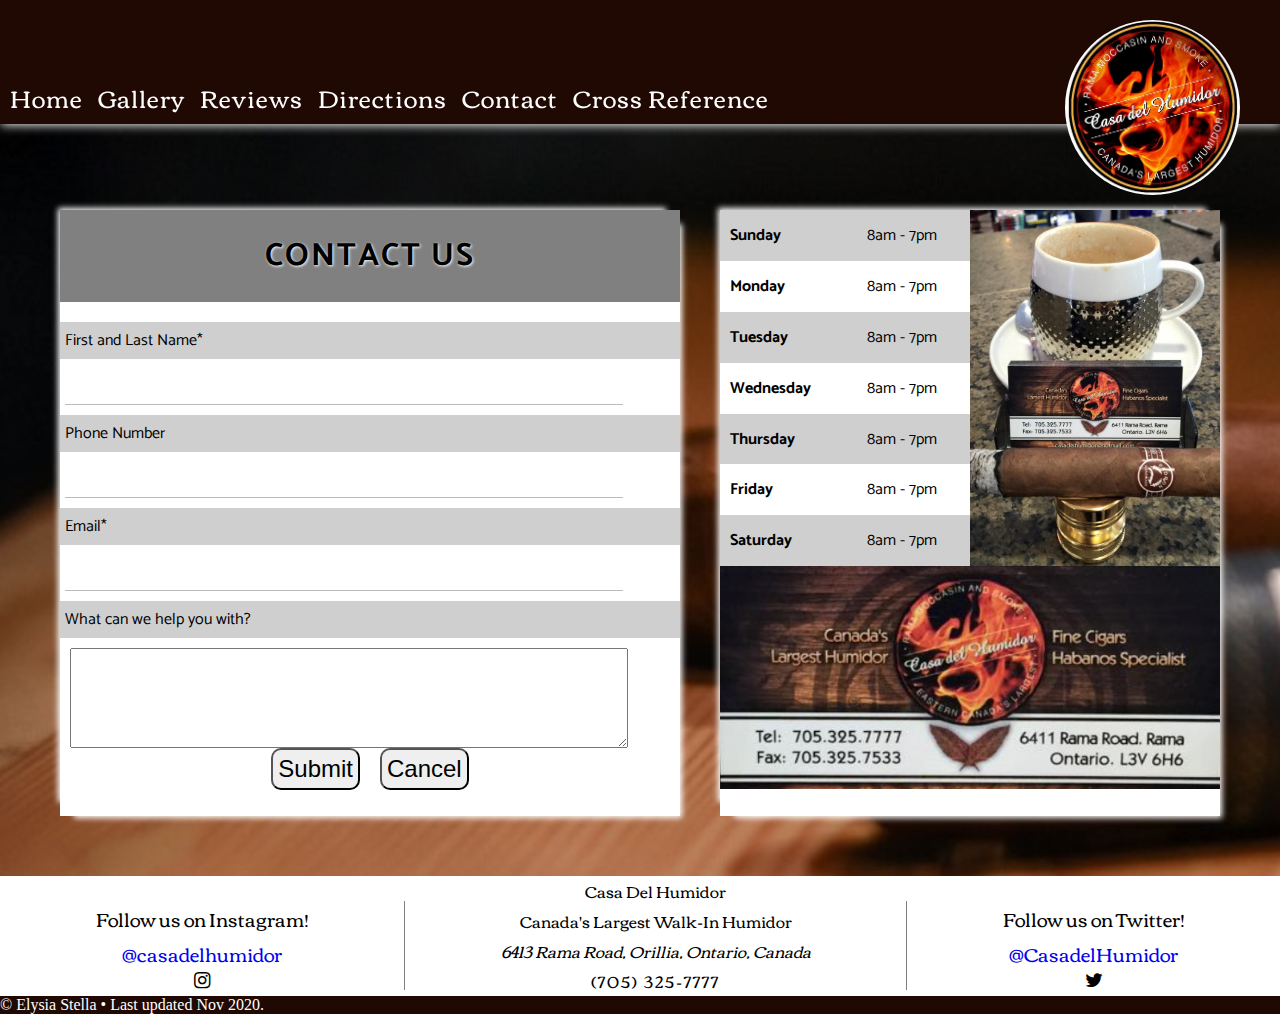
<file: contact.html>
<!-- CONTACT US -->


<html lang="en">
<head>

	<meta charset="utf-8" />
	<meta name="viewport" content="width=device-width, initial-scale=1" />
	<title>Casadel Humidor</title>
	
	<link href="reset.css" rel="stylesheet" />
	<link href="base_styles.css" rel="stylesheet" />
	<link href="contact_styles.css" rel="stylesheet" />
	<link href="responsive_styles.css" rel="stylesheet" />
	
	
	<!--for social media icons, provided by w3schools-->
	<link rel="stylesheet" 
	href="https://cdnjs.cloudflare.com/ajax/libs/font-awesome/4.7.0/css/font-awesome.min.css">
	
	
	<!-- for nav button, provided by w3schools https://www.w3schools.com/howto/howto_css_icon_buttons.asp -->
	<link rel="stylesheet" href="https://cdnjs.cloudflare.com/ajax/libs/font-awesome/4.7.0/css/font-awesome.min.css">

</head>

<body>
	
	<header>
	
	
	<nav class="horizontalNav">
	
		<div class="dropdown-menu">
			<button class="menu-button"><i class="fa fa-bars"></i> Menu</button>
			<div class="dropdown-list">
				<a href="index.html">Home</a>
				<a href="gallery.html">Gallery</a>
				<a href="reviews.html">Reviews</a>
				<a href="directions.html">Directions</a>
				<a href="contact.html">Contact</a>
				<a href="cross_reference.html">Cross Reference</a>
			</div>
		</div>
		
	
		<ul class="mainmenu">
			<li><a href="index.html">Home</a></li>
			<li><a href="gallery.html">Gallery</a></li>
			<li><a href="reviews.html">Reviews</a></li>
			<li><a href="directions.html">Directions</a></li>
			<li><a href="contact.html">Contact</a></li>
			<li><a href="cross_reference.html">Cross Reference</a></li>
		</ul>
	</nav>
	</header>
	
	<a href="index.html"><img id="headerLogo" src="Images/casa_logo.jpg" alt=""></a>
	
	
	<main>
	<div class="section" id="contact-form"> <!-- ************* This fulfills requirement 2.4.7.d************** -->
		<h1>Contact Us</h1>
		
		<form> 
			<!-- ************* This fulfills requirement 2.4.3-a,b************** -->
			<fieldset id="customerInfo">
			<p><label>First and Last Name*<br /></label>
			<input name="customerName" id="name" type="text" required></input></p>
			
			<p><label>Phone Number<br /></label>
			<input name="customerPhone" id="phone" type="tel" ></input></p>
			
			<p><label>Email*<br /></label>
			<input name="customerEmail" id="email" type="email" required
			pattern="[a-z0-9._%+-]+@[a-z0-9.-]+\.[a-z]{2,}$"></input></p> <!-- ************* This fulfills requirement 2.4.3-c************** -->
			</fieldset>
			
			<fieldset id="customerText">
			<p><label>What can we help you with?<br /></label></p>
			<textarea placeholder="In a few words, please tell us what we can help you with..."> 
			</textarea>
			</fieldset>
			
			<div id="buttons">
				<input type="submit" value="Submit" />
				<input type="reset" value="Cancel" />
			</div>
			
		</form>
		
	</div>
	
	<div class="section" id="right-section"> <!-- right column -->
		<div class="row" id="row1">
			<div class="column" id="column1">
			<table>					 <!-- ************* This fulfills requirement 2.4.4************** -->
				<tr><th class="highlight">Sunday</th><td class="highlight">8am - 7pm</td></tr>
				<tr><th>Monday</th><td>8am - 7pm</td></tr>
				<tr><th class="highlight">Tuesday</th><td class="highlight">8am - 7pm</td></tr>
				<tr><th>Wednesday</th><td>8am - 7pm</td></tr>
				<tr><th class="highlight">Thursday</th><td class="highlight">8am - 7pm</td></tr>
				<tr><th>Friday</th><td>8am - 7pm</td></tr>
				<tr><th class="highlight">Saturday</th><td class="highlight">8am - 7pm</td></tr>
			</table>
			</div>
			<div class="column" id="column2">
			<div id="contact-image"><img src="Images/contact_image.jpg"></div>
			</div>
		</div>
		
		<div class="card-row">
			<div id="contact-card"><img src="Images/contact_card.png"></div>
		</div>
	</div>
	</div>
	
	</main>
	
	<footer>
		<div class="footer-info">
			<div class="column" id="footer-left">
			<p>Follow us on Instagram!<br />
			<a href="https://www.instagram.com/casadelhumidor/">@casadelhumidor</a><br />
			<a href="https://www.instagram.com/casadelhumidor/" class="fa fa-instagram"></a></p>
			</div>
			
			<div class="column" id="footer-middle">
			<h4>Casa Del Humidor</h4>
			<p>Canada's Largest Walk-In Humidor</p>
			<address>6413 Rama Road, Orillia, Ontario, Canada</address>
			<a href="tel:7053257777">(705) 325-7777</a>
			</div>
			
			<div class="column" id="footer-right">
			<p>Follow us on Twitter!<br />
			<a href="https://twitter.com/CasadelHumidor">@CasadelHumidor</a><br />
			<a href="https://twitter.com/CasadelHumidor" class="fa fa-twitter"></a></p>
			</div>
			
		</div>
		<div id="footer-end">
		<p>&#169; Elysia Stella &#8226; Last updated Nov 2020.</p>
		</div>
	</footer>




</body>
</html>
</file>
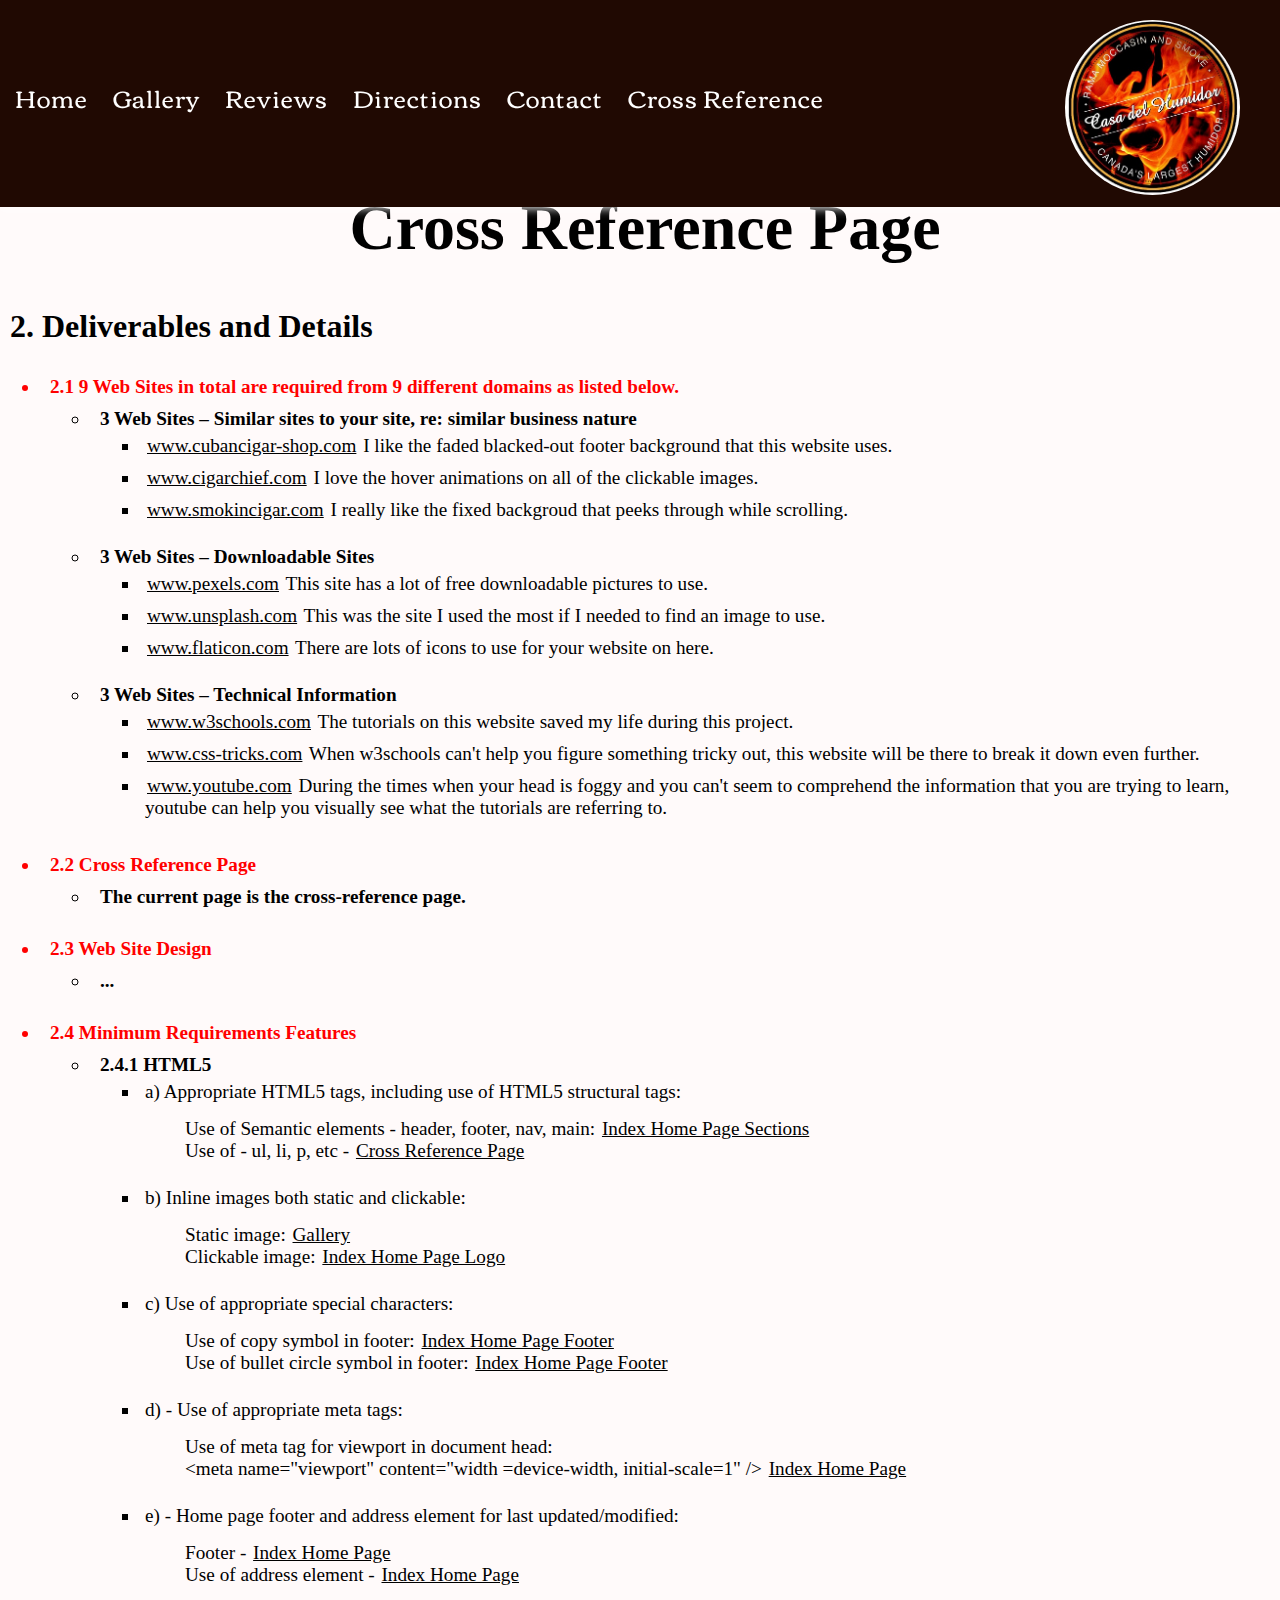
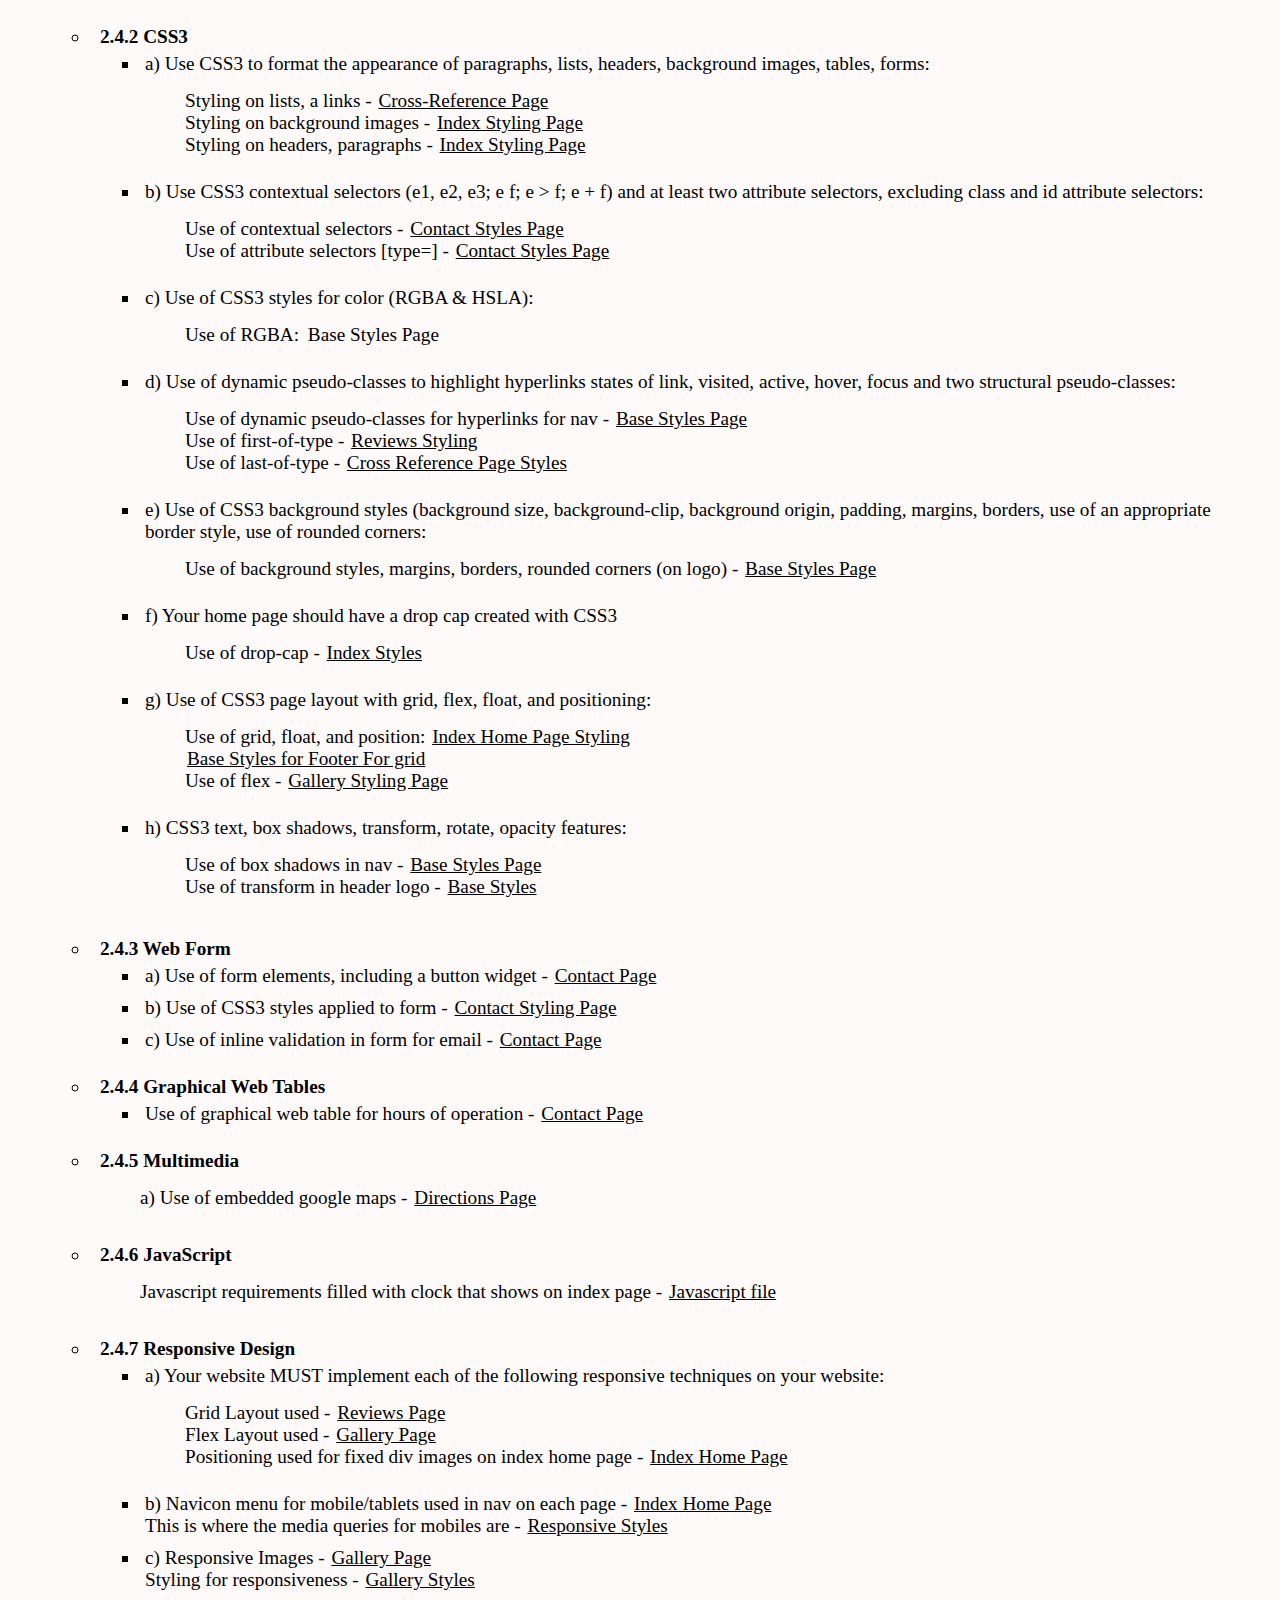
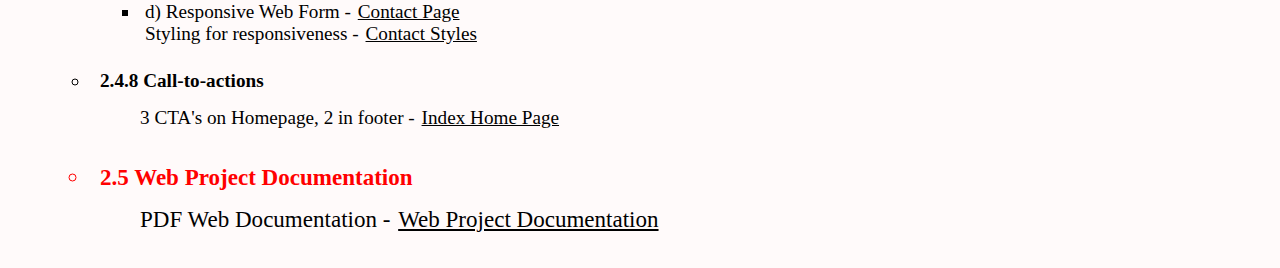
<file: cross_reference.html>
<html lang="en">
<head>

	<meta charset="utf-8" />
	<meta name="viewport" content="width=device-width, initial-scale=1" />
	<title>Casadel Humidor</title>
	
	<link href="base_styles.css" rel="stylesheet" />
	<link href="reference_styles.css" rel="stylesheet" />
	
	
	<!--for social media icons used -->
	<link rel="stylesheet" 
	href="https://cdnjs.cloudflare.com/ajax/libs/font-awesome/4.7.0/css/font-awesome.min.css">

</head>

<body>
	
	<header>
	<nav class="horizontalNav">
		<ul class="mainmenu">
			<li><a href="index.html">Home</a></li>
			<li><a href="gallery.html">Gallery</a></li>
			<li><a href="reviews.html">Reviews</a></li>
			<li><a href="directions.html">Directions</a></li>
			<li><a href="contact.html">Contact</a></li>
			<li><a href="cross_reference.html">Cross Reference</a></li>
		</ul>
	</nav>
	</header>
	
	<a href="index.html"><img id="headerLogo" src="Images/casa_logo.jpg" alt=""></a>
	
	<h1>Cross Reference Page</h1>
	
	<h1>2. Deliverables and Details</h1>
        <div class="check-list">
            <ul> <!-- ******* This fulfills requirement 2.4.1-a ******** -->
            <li class="section-titles">2.1 9 Web Sites in total are required from 9 different domains as listed below.
                    <ul>
                        <li class="list-titles">3 Web Sites – Similar sites to your site, re: similar business nature
                            <ul>
                                <li><a href="https://www.cubancigar-shop.com/products">www.cubancigar-shop.com</a>
									I like the faded blacked-out footer background that this website uses.</li>
                                <li><a href="https://cigarchief.com/">www.cigarchief.com</a>
										I love the hover animations on all of the clickable images.</li>
                                <li><a href="https://smokincigar.com/">www.smokincigar.com</a>
										I really like the fixed backgroud that peeks through while scrolling.</li>
                            </ul>
                        </li>
                        <li class="list-titles">3 Web Sites – Downloadable Sites
                            <ul>
                                <li><a href="https://www.pexels.com/">www.pexels.com</a>
                                    This site has a lot of free downloadable pictures to use.</li>
                                <li><a href="https://unsplash.com/">www.unsplash.com</a>
									This was the site I used the most if I needed to find an image to use.</li>
                                <li><a href="https://www.flaticon.com/most-downloaded?k=1606859801724">www.flaticon.com</a>
										There are lots of icons to use for your website on here.</li>
                            </ul>
                        </li>
                        <li class="list-titles">3 Web Sites – Technical Information
                            <ul>
								<li><a href="https://www.w3schools.com/">www.w3schools.com</a>
									The tutorials on this website saved my life during this project.</li>
                                <li><a href="https://css-tricks.com/">www.css-tricks.com</a>
									When w3schools can't help you figure something tricky out, this website will
										be there to break it down even further.</li>
                                <li><a href="https://www.youtube.com/">www.youtube.com</a> 
									During the times when your head is foggy and you can't seem to comprehend the information
									that you are trying to learn, youtube can help you visually see what the tutorials are 
									referring to.</li>
                            </ul>
                        </li>
                    </ul>
                </li>
            <li class="section-titles">2.2 Cross Reference Page
                    <ul>
                        <li class="list-titles">The current page is the cross-reference page.</li>
                    </ul>
                </li>
            <li class="section-titles">2.3 Web Site Design
                    <ul>
                        <li class="list-titles">...</li>
                    </ul>
                </li>
				
            <li class="section-titles">2.4 Minimum Requirements Features
        <ul>
                <li class="list-titles">2.4.1 HTML5
                    <ul>
                        <li>a) Appropriate HTML5 tags, including use of HTML5 structural tags:
                                <blockquote>Use of Semantic elements - header, footer, nav, main: 
									<a href="index.html">Index Home Page Sections</a><br />
											
									Use of - ul, li, p, etc - 
									<a href="cross_reference.html">Cross Reference Page</a><br /></blockquote>
						</li>
                                
                        <li>b) Inline images both static and clickable:
                                <blockquote>Static image: <a href="gallery.html">Gallery</a><br />
                                Clickable image: <a href="index.html">Index Home Page Logo</a></blockquote>
								
                        </li>
							
						<li>c) Use of appropriate special characters: 
                                <blockquote>Use of copy symbol in footer: 
									<a href="index.html">Index Home Page Footer</a><br />
									Use of bullet circle symbol in footer: 
									<a href="index.html">Index Home Page Footer</a></blockquote>
                        </li>
							
                        <li>d) - Use of appropriate meta tags:
                                <blockquote>Use of meta tag for viewport in document head: <br />
                                    &#60meta name="viewport" content="width =device-width, initial-scale=1" /&#62
									<a href="index.html">Index Home Page</a></blockquote>
                        </li>
							
						<li>e) - Home page footer and address element for last updated/modified:
								<blockquote>Footer - <a href="index.html">Index Home Page</a><br />
								Use of address element - <a href="index.html">Index Home Page</a></blockquote>
                        </li>
							
                    </ul>
				</li> <!-- End of HTML5 requirements -->		
                     
				<li class="list-titles">2.4.2 CSS3
                    <ul>
                        <li>a) Use CSS3 to format the appearance of paragraphs, lists, headers, background images, tables, forms:
                                <blockquote>Styling on lists, a links - <a href="cross_reference.html">Cross-Reference Page</a><br />
                                Styling on background images - <a href="index_styleshtml">Index Styling Page</a><br />
                                Styling on headers, paragraphs - <a href="index_styles.html">Index Styling Page</a></blockquote>
                        </li>
								
                        <li>b) Use CSS3 contextual selectors (e1, e2, e3; e f; e > f; e + f) and at least two attribute 
							selectors, excluding class and id attribute selectors: 
                                    <blockquote>Use of contextual selectors - 
												<a href="contact_styles.css">Contact Styles Page</a><br />
                                    Use of attribute selectors [type=] - 
												<a href="contact_styles.css">Contact Styles Page</a></blockquote>
                        </li>
						
                        <li>c) Use of CSS3 styles for color (RGBA & HSLA):
                                <blockquote>Use of RGBA:
											<a href="base_styles.css"></a>Base Styles Page</blockquote>
                        </li>
						
                        <li>d) Use of dynamic pseudo-classes to highlight hyperlinks states of link, visited,
                                    active, hover, focus and two structural pseudo-classes:
                                <blockquote>Use of dynamic pseudo-classes for hyperlinks for nav - 
											<a href="base_styles.css">Base Styles Page</a><br />
											Use of first-of-type - <a href="reviews_styles.css">Reviews Styling</a><br />
											Use of last-of-type - <a href="reference_styles.css">Cross Reference Page Styles</a>
                        </li>
						
                        <li>e) Use of CSS3 background styles (background size, background-clip, background origin,
                                    padding, margins, borders, use of an appropriate border style, use of rounded
                                    corners:
                                <blockquote>Use of background styles, margins, borders, rounded corners (on logo) - 
											<a href="base_styles.css">Base Styles Page</a></blockquote>
                        </li>
						
                        <li>f) Your home page should have a drop cap created with CSS3
                                <blockquote>Use of drop-cap - <a href="index_styles.css">Index Styles</a></blockquote>
                        </li>
						
                        <li>g) Use of CSS3 page layout with grid, flex, float, and positioning:
                                <blockquote>Use of grid, float, and position: 
											<a href="index_styles.css">Index Home Page Styling</a><br />
											<a href="base_styles.css">Base Styles for Footer For grid</a><br />
											Use of flex - <a href="gallery_styles.css">Gallery Styling Page</a></blockquote>
                        </li>
						
                        <li>h) CSS3 text, box shadows, transform, rotate, opacity features:
								<blockquote>
								Use of box shadows in nav - <a href="base_styles.css">Base Styles Page</a><br />
								Use of transform in header logo - <a href="base_styles.css">Base Styles</a><br />                                    
                        </li>
						
                    </ul> 
					
                </li> <!-- end of CSS Requirements -->
				
				
                <li class="list-titles">2.4.3 Web Form
					<ul>
					
						<li>a) Use of form elements, including a button widget - 
								<a href="contact.html">Contact Page</a><br />
						</li>
						
						<li>b) Use of CSS3 styles applied to form - 
								<a href="contact_styles.css">Contact Styling Page</a><br />
						</li>
						
						<li>c) Use of inline validation in form for email -
								<a href="contact.html">Contact Page</a>
						</li>
					
					</ul>
					
				</li>
				
                <li class="list-titles">2.4.4 Graphical Web Tables
                    <ul>
					
						<li> Use of graphical web table for hours of operation -
								<a href="contact.html">Contact Page</a>
						</li>

					</ul>
                </li>
				
				
                <li class="list-titles">2.4.5 Multimedia
					<blockquote>a) Use of embedded google maps - <a href="directions.html">Directions Page</a></blockquote>
												
                </li>
						
						
                <li class="list-titles">2.4.6 JavaScript
					<blockquote>Javascript requirements filled with clock that shows on index page -
								<a href="casa_scripts.js">Javascript file</a></blockquote>
                </li>
				
                <li class="list-titles">2.4.7 Responsive Design
                    <ul>
						<li>a) Your website MUST implement each of the following responsive techniques on your website:
							<blockquote>Grid Layout used - <a href="reviews.html">Reviews Page</a><br />
							Flex Layout used - <a href="gallery.html">Gallery Page</a><br />
							Positioning used for fixed div images on index home page - <a href="index.html">Index Home Page</a>
							</blockquote>
						</li>
						
						<li>b) Navicon menu for mobile/tablets used in nav on each page - 
								<a href="index.html">Index Home Page</a><br />
							This is where the media queries for mobiles are -
							<a href="responsive_styles.css"> Responsive Styles</a>
						</li>
						
						<li>
							c) Responsive Images - <a href="gallery.html">Gallery Page</a><br />
							Styling for responsiveness - <a href="gallery_styles.css">Gallery Styles</a>
						</li>
						
						<li>
							d) Responsive Web Form - <a href="contact.html">Contact Page</a><br />
							Styling for responsiveness - <a href="contact_styles.css">Contact Styles</a>
						</li>
						
					</ul>
					
                </li>
				
                <li class="list-titles">2.4.8 Call-to-actions
					
					<blockquote>3 CTA's on Homepage, 2 in footer - <a href="index.html">Index Home Page</a></blockquote>
				
				</li>
			
				
            <li class="section-titles">2.5 Web Project Documentation
                    <blockquote>PDF Web Documentation - <a href="WebProjectDocumentation.pdf">Web Project Documentation</a>
					</blockquote>
            </li>
			
			
           
           
        </ul> <!--end of minimum requirements -->
        </div>
		
	</div>
		
</body>
</html>
</file>
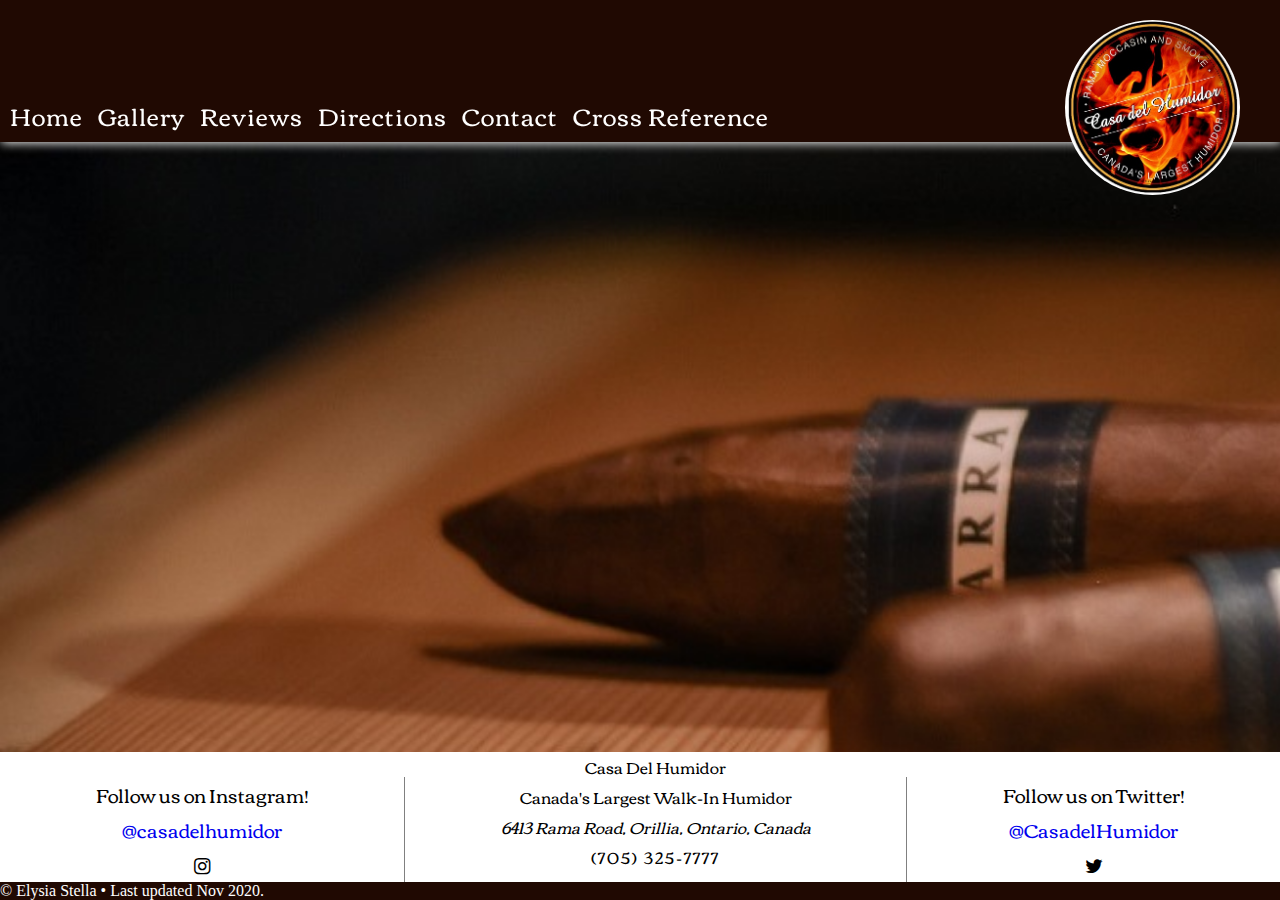
<file: directions.html>
<!doctype html>

<!-- DIRECTIONS CALL-TO-ACTION PAGE -->


<html lang="en">
<head>

	<meta charset="utf-8" />
	<meta name="viewport" content="width=device-width, initial-scale=1" />
	<title>Casadel Humidor</title>
	
	<link href="reset.css" rel="stylesheet" />
	<link href="base_styles.css" rel="stylesheet" />
	<link href="directions_styles.css" rel="stylesheet" />
	<link href="responsive_styles.css" rel="stylesheet" />
	
	
	<!--for social media icons, provided by w3schools-->
	<link rel="stylesheet" 
	href="https://cdnjs.cloudflare.com/ajax/libs/font-awesome/4.7.0/css/font-awesome.min.css">
	
	
	<!-- for nav button, provided by w3schools https://www.w3schools.com/howto/howto_css_icon_buttons.asp -->
	<link rel="stylesheet" href="https://cdnjs.cloudflare.com/ajax/libs/font-awesome/4.7.0/css/font-awesome.min.css">

</head>

<body>
	
	<header>
	
	
	<nav class="horizontalNav">
	
		<div class="dropdown-menu">
			<button class="menu-button"><i class="fa fa-bars"></i> Menu</button>
			<div class="dropdown-list">
				<a href="index.html">Home</a>
				<a href="gallery.html">Gallery</a>
				<a href="reviews.html">Reviews</a>
				<a href="directions.html">Directions</a>
				<a href="contact.html">Contact</a>
				<a href="cross_reference.html">Cross Reference</a>
			</div>
		</div>
		
	
		<ul class="mainmenu">
			<li><a href="index.html">Home</a></li>
			<li><a href="gallery.html">Gallery</a></li>
			<li><a href="reviews.html">Reviews</a></li>
			<li><a href="directions.html">Directions</a></li>
			<li><a href="contact.html">Contact</a></li>
			<li><a href="cross_reference.html">Cross Reference</a></li>
		</ul>
	</nav>
	</header>
	
	<a href="index.html"><img id="headerLogo" src="Images/casa_logo.jpg" alt=""></a>
	
	
	<div class="main">  <!-- ************* This fulfills requirement 2.4.5************** -->
		<div id="google-maps">
		<iframe src="https://www.google.com/maps/embed?pb=!1m18!1m12!1m3!1d2837.4476803250295!2d-79.35142268514458!3d44.669634979099584!2m3!1f0!2f0!3f0!3m2!1i1024!2i768!4f13.1!3m3!1m2!1s0x4d2aa7c4821d69ef%3A0xd61da3f5ed1959b6!2sCasa%20del%20Humidor!5e0!3m2!1sen!2sca!4v1606805334513!5m2!1sen!2sca" width="600" height="400" frameborder="0" style="border:0;" allowfullscreen="" aria-hidden="false" tabindex="0"></iframe>
		</div>
		
		<div id="mobile-map">
		<iframe src="https://www.google.com/maps/embed?pb=!1m18!1m12!1m3!1d2837.4476803250295!2d-79.35142268514458!3d44.669634979099584!2m3!1f0!2f0!3f0!3m2!1i1024!2i768!4f13.1!3m3!1m2!1s0x4d2aa7c4821d69ef%3A0xd61da3f5ed1959b6!2sCasa%20del%20Humidor!5e0!3m2!1sen!2sca!4v1606878329858!5m2!1sen!2sca" width="400" height="300" frameborder="0" style="border:0;" allowfullscreen="" aria-hidden="false" tabindex="0"></iframe>
		</div>
	</div>
	
	
	<footer>
		<div class="footer-info">
			<div class="column" id="footer-left">
			<p>Follow us on Instagram!<br />
			<a href="https://www.instagram.com/casadelhumidor/">@casadelhumidor</a><br />
			<a href="https://www.instagram.com/casadelhumidor/" class="fa fa-instagram"></a></p>
			</div>
			
			<div class="column" id="footer-middle">
			<h4>Casa Del Humidor</h4>
			<p>Canada's Largest Walk-In Humidor</p>
			<address>6413 Rama Road, Orillia, Ontario, Canada</address>
			<a href="tel:7053257777">(705) 325-7777</a>
			</div>
			
			<div class="column" id="footer-right">
			<p>Follow us on Twitter!<br />
			<a href="https://twitter.com/CasadelHumidor">@CasadelHumidor</a><br />
			<a href="https://twitter.com/CasadelHumidor" class="fa fa-twitter"></a></p>
			</div>
			
		</div>
		<div id="footer-end">
		<p>&#169; Elysia Stella &#8226; Last updated Nov 2020.</p>
		</div>
	</footer>
	
	
</body>
</html>
</file>
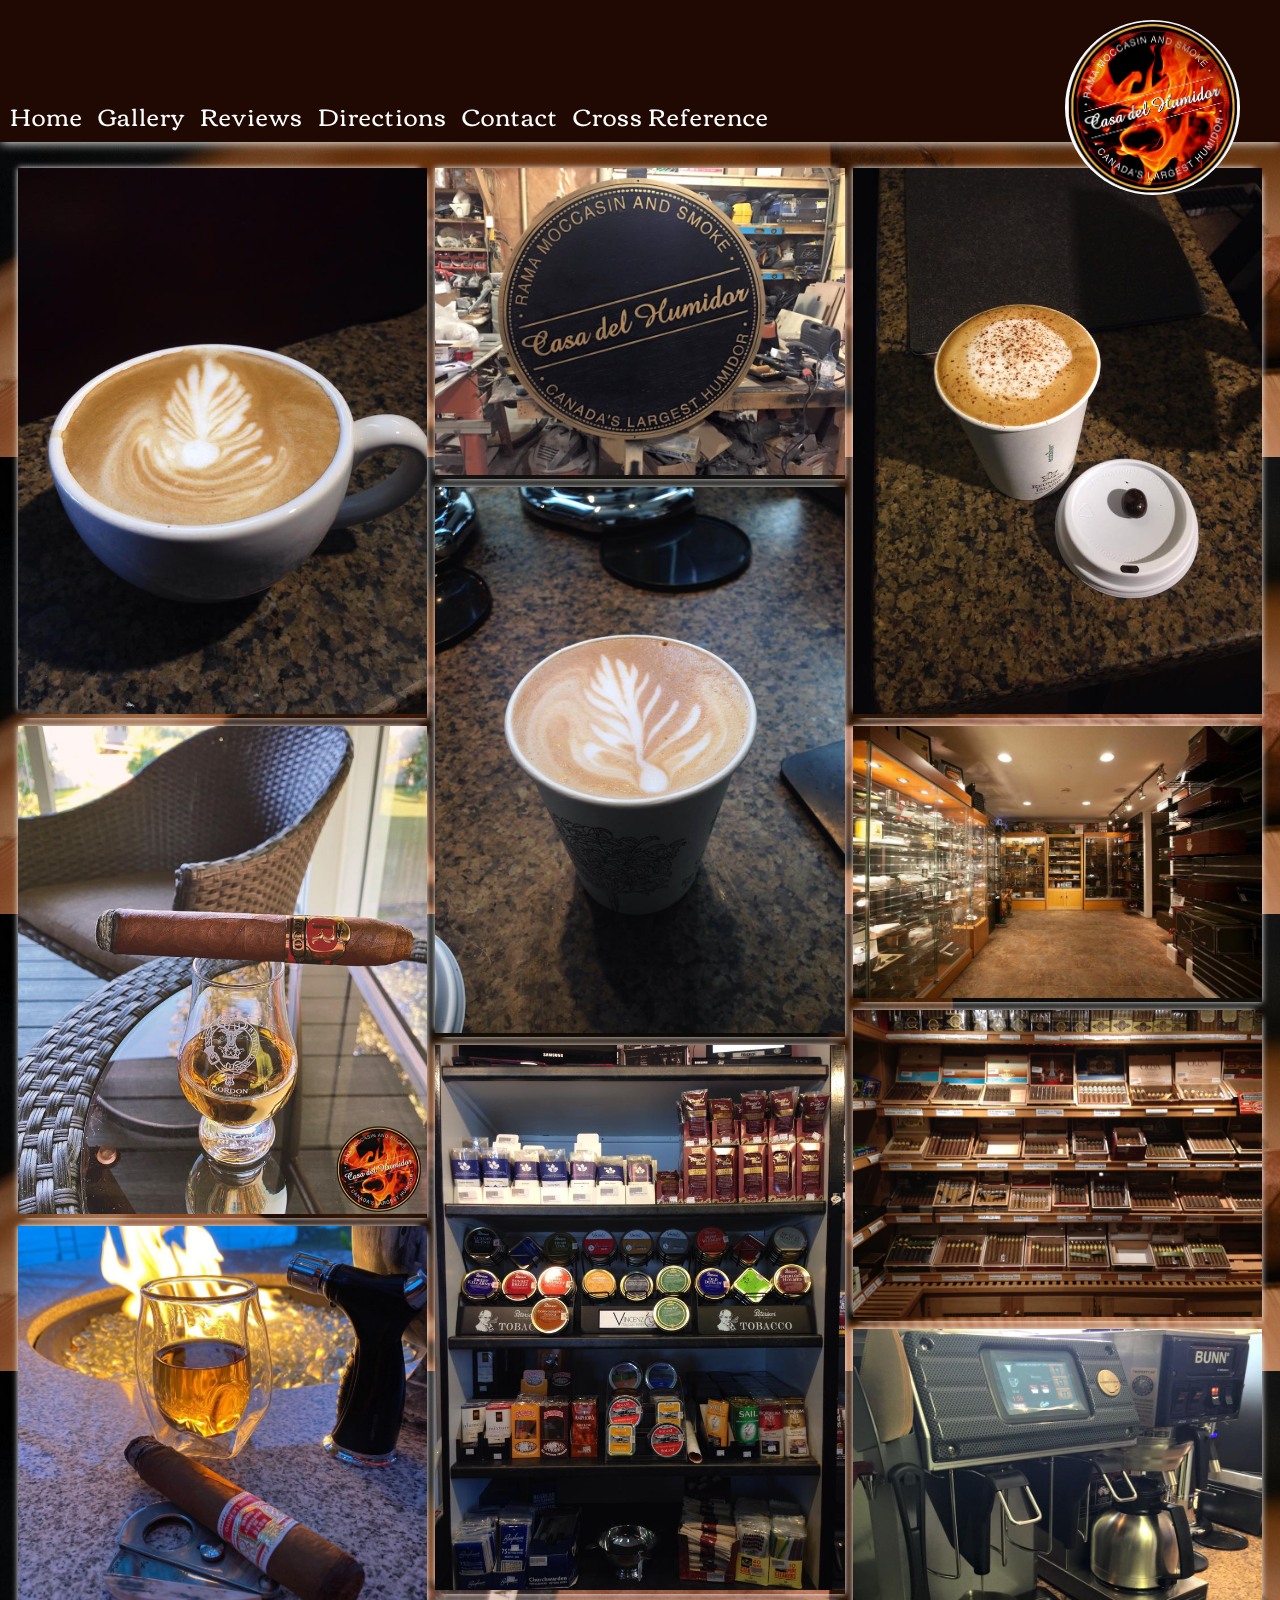
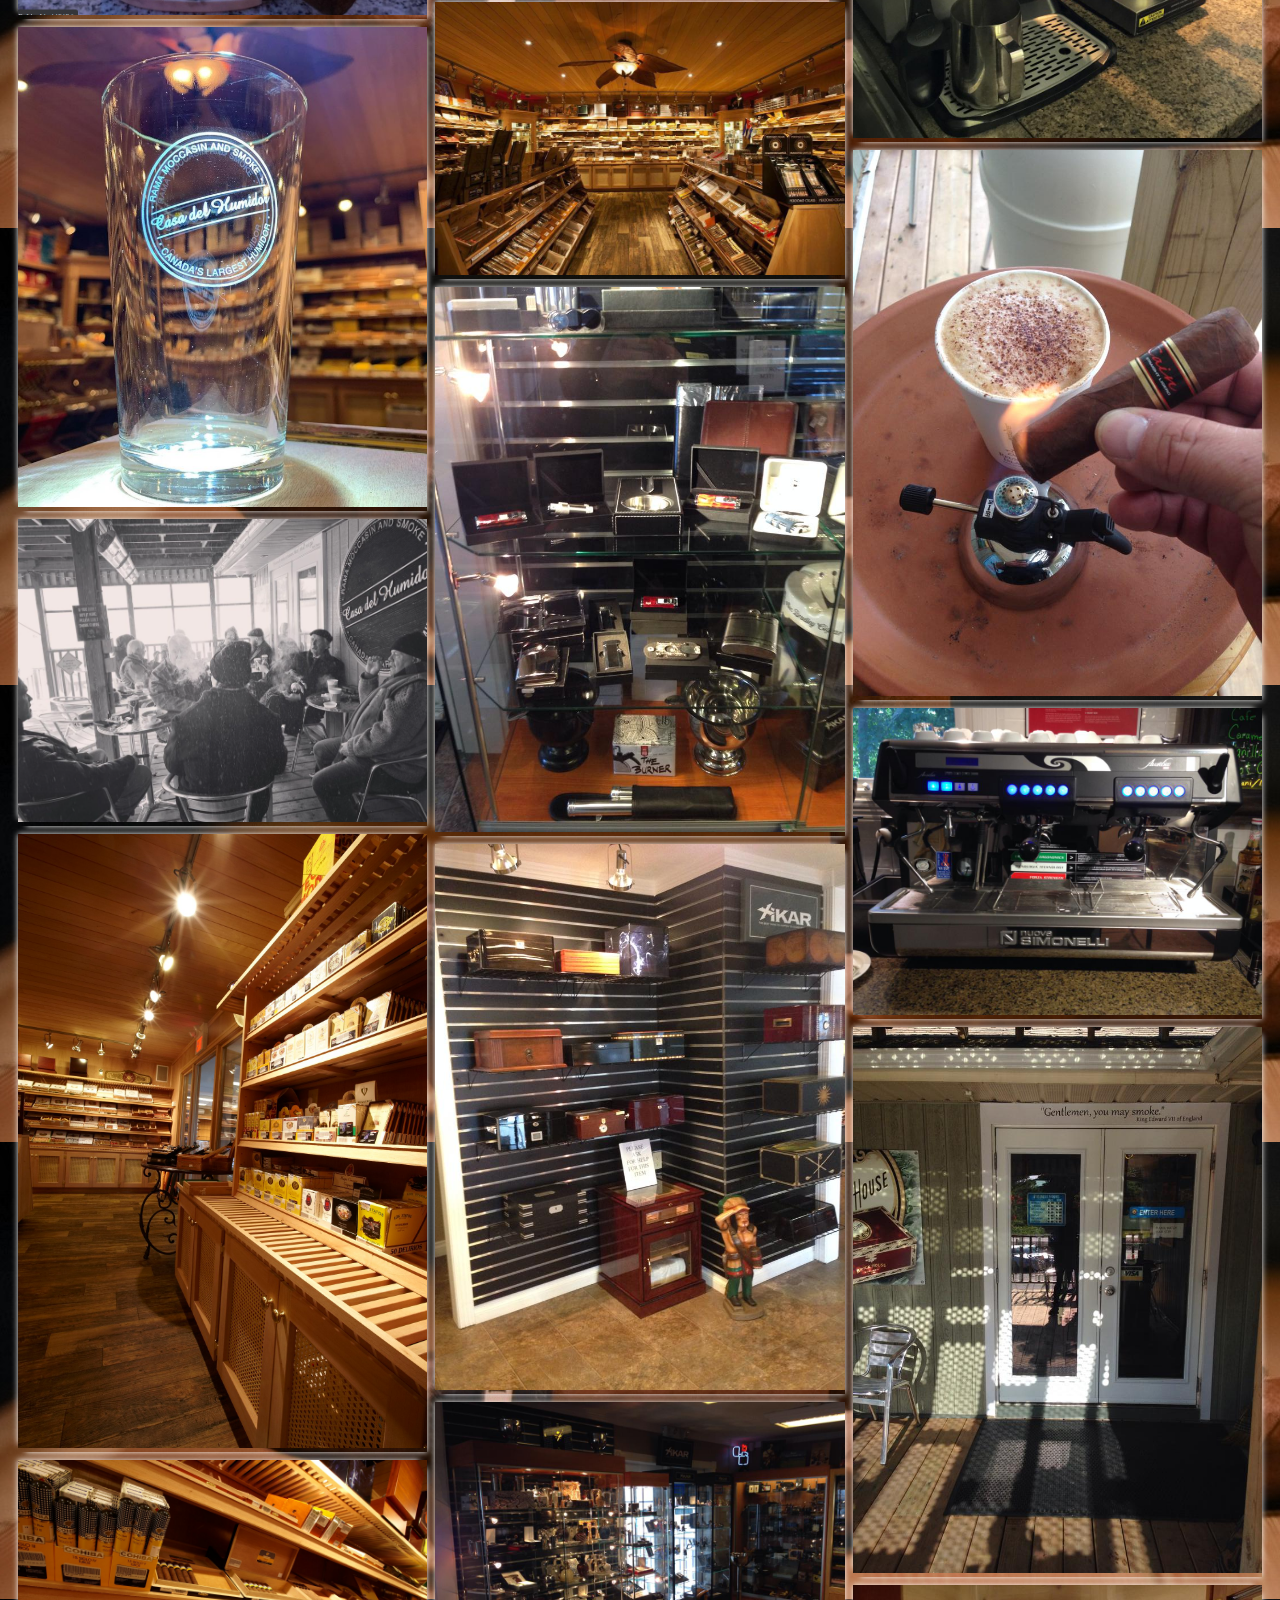
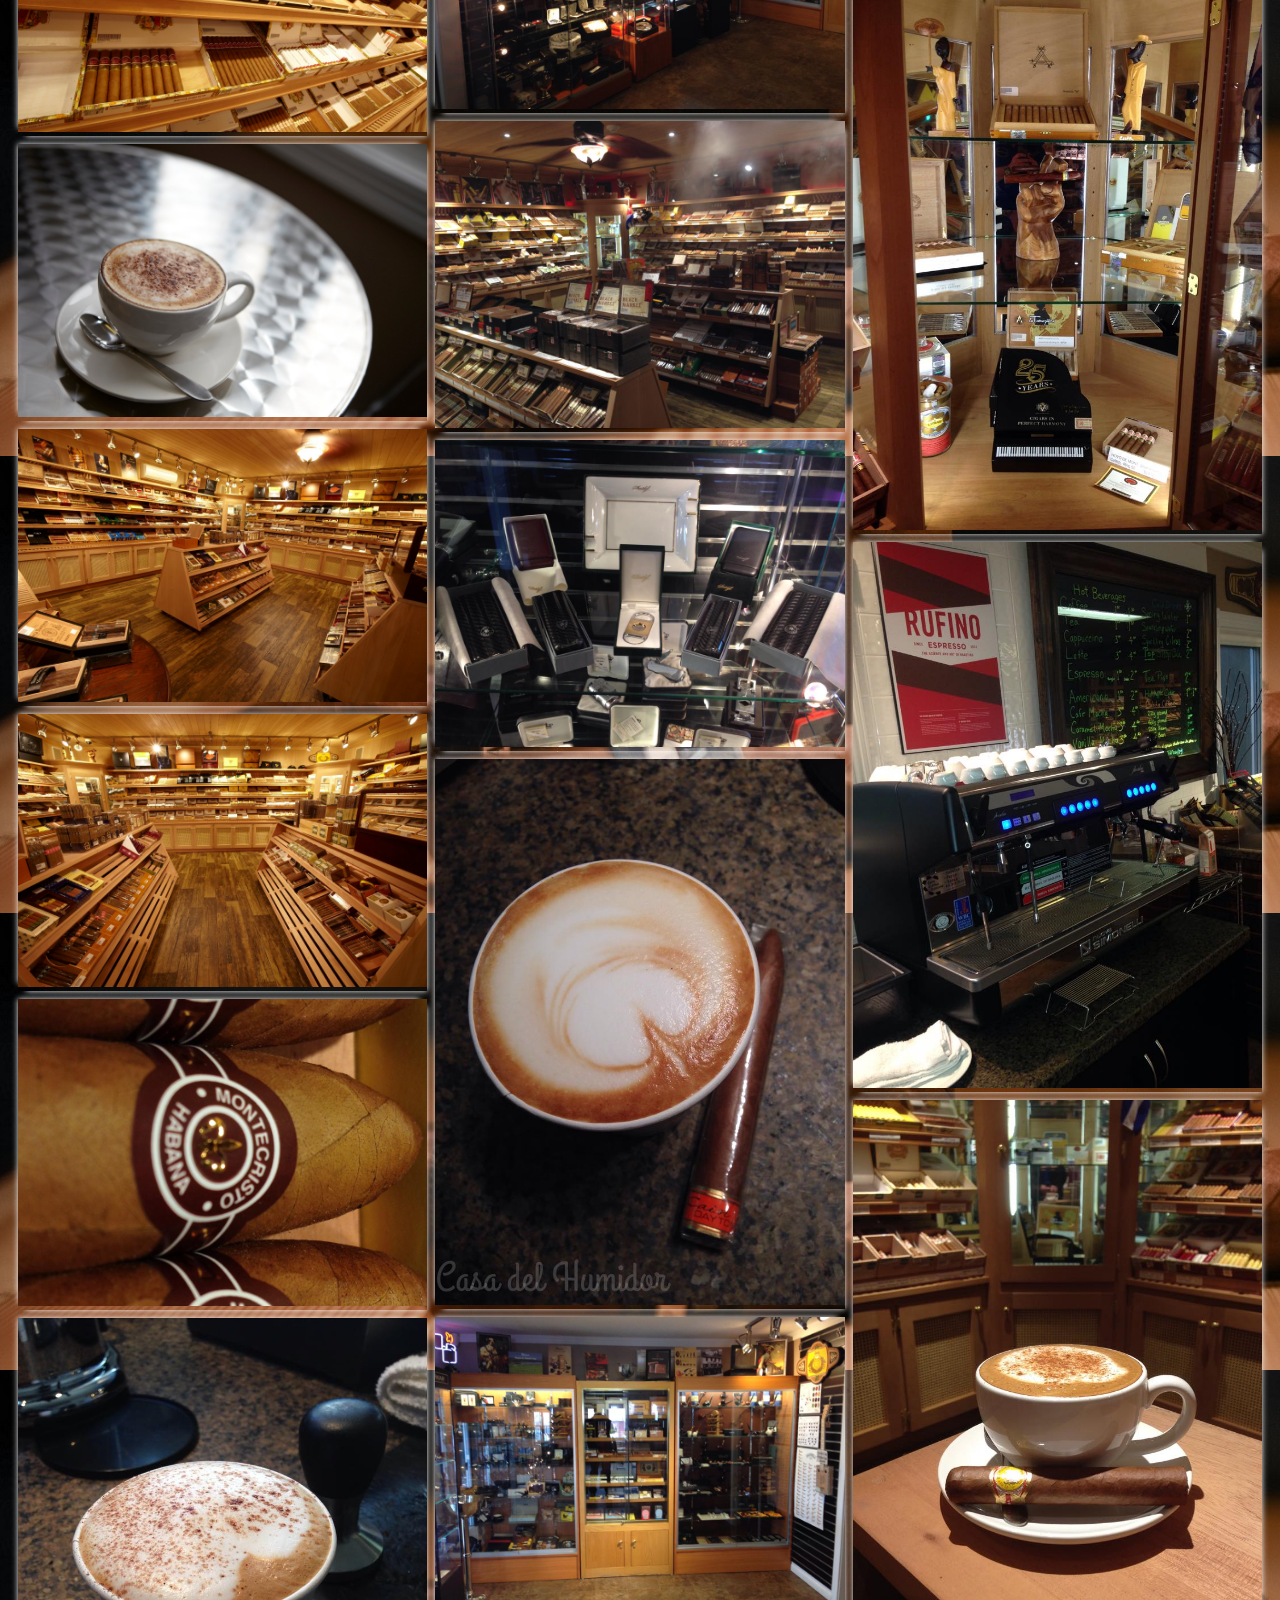
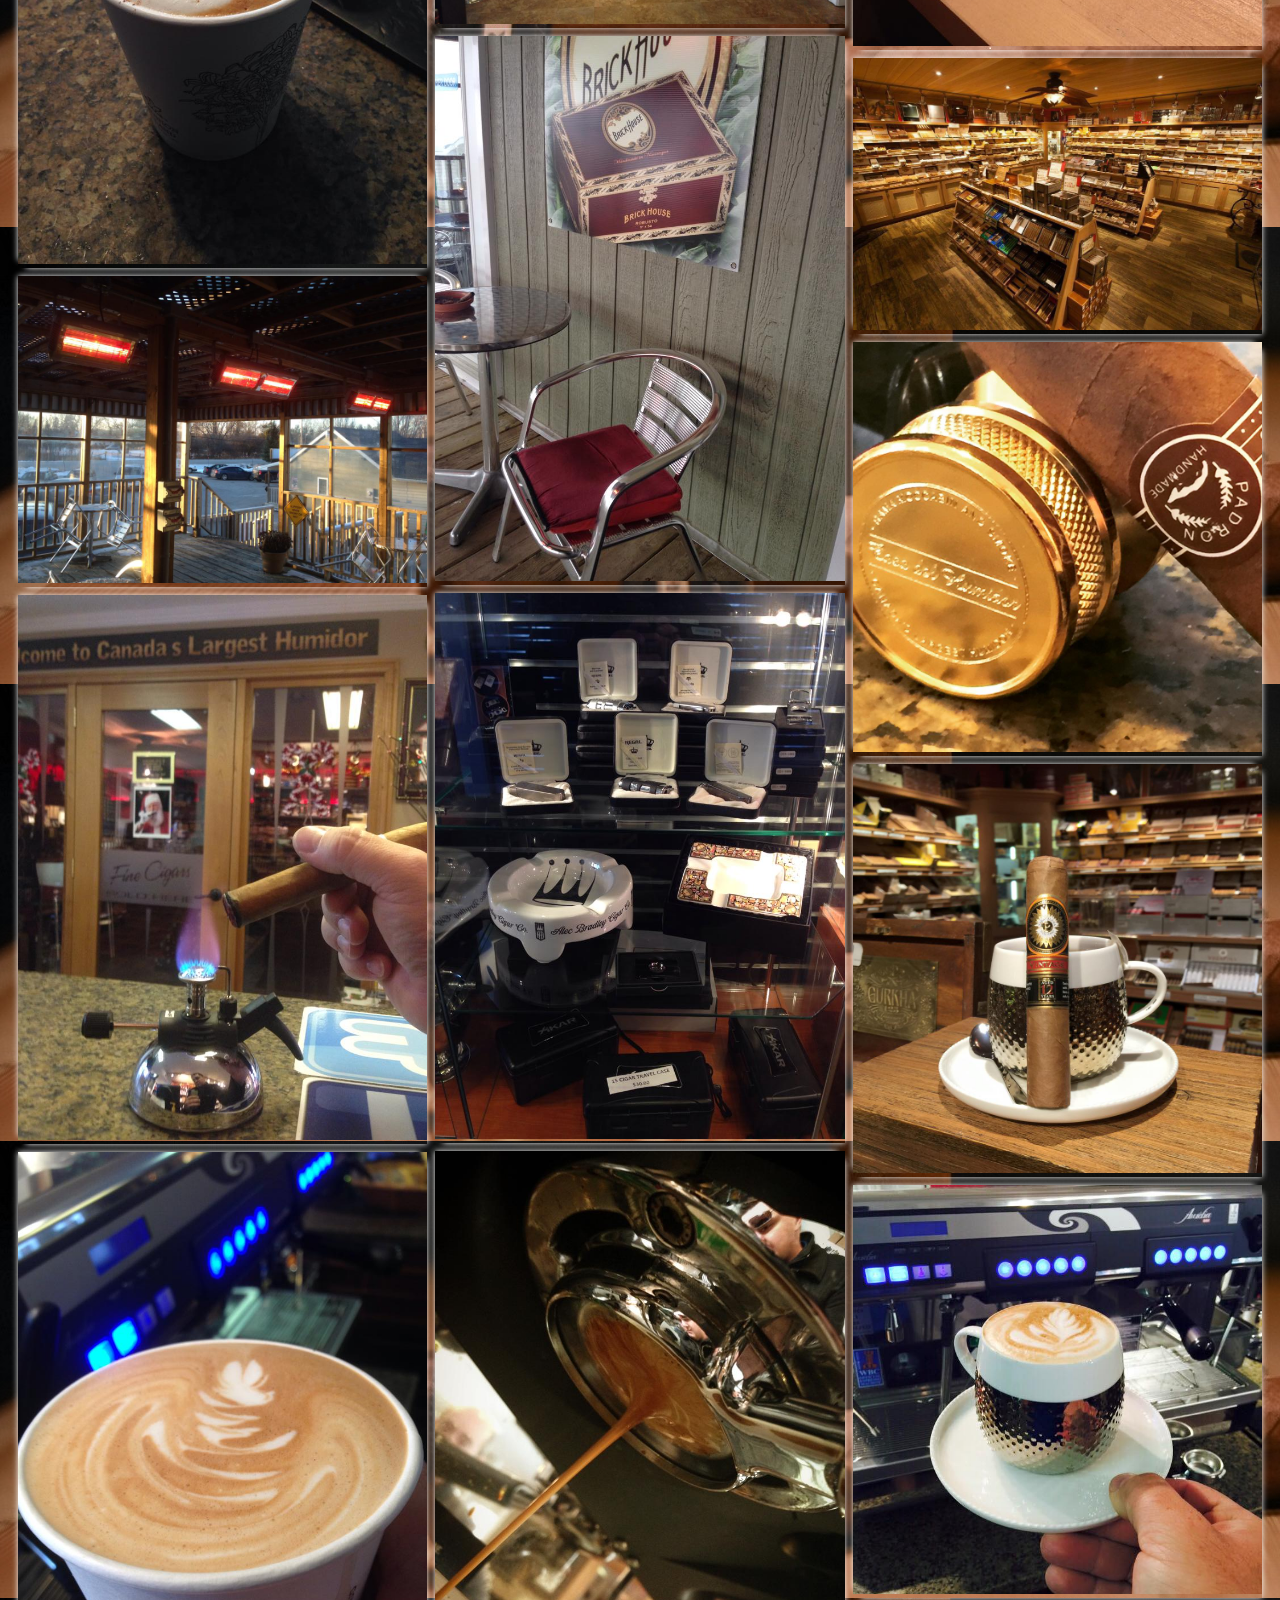
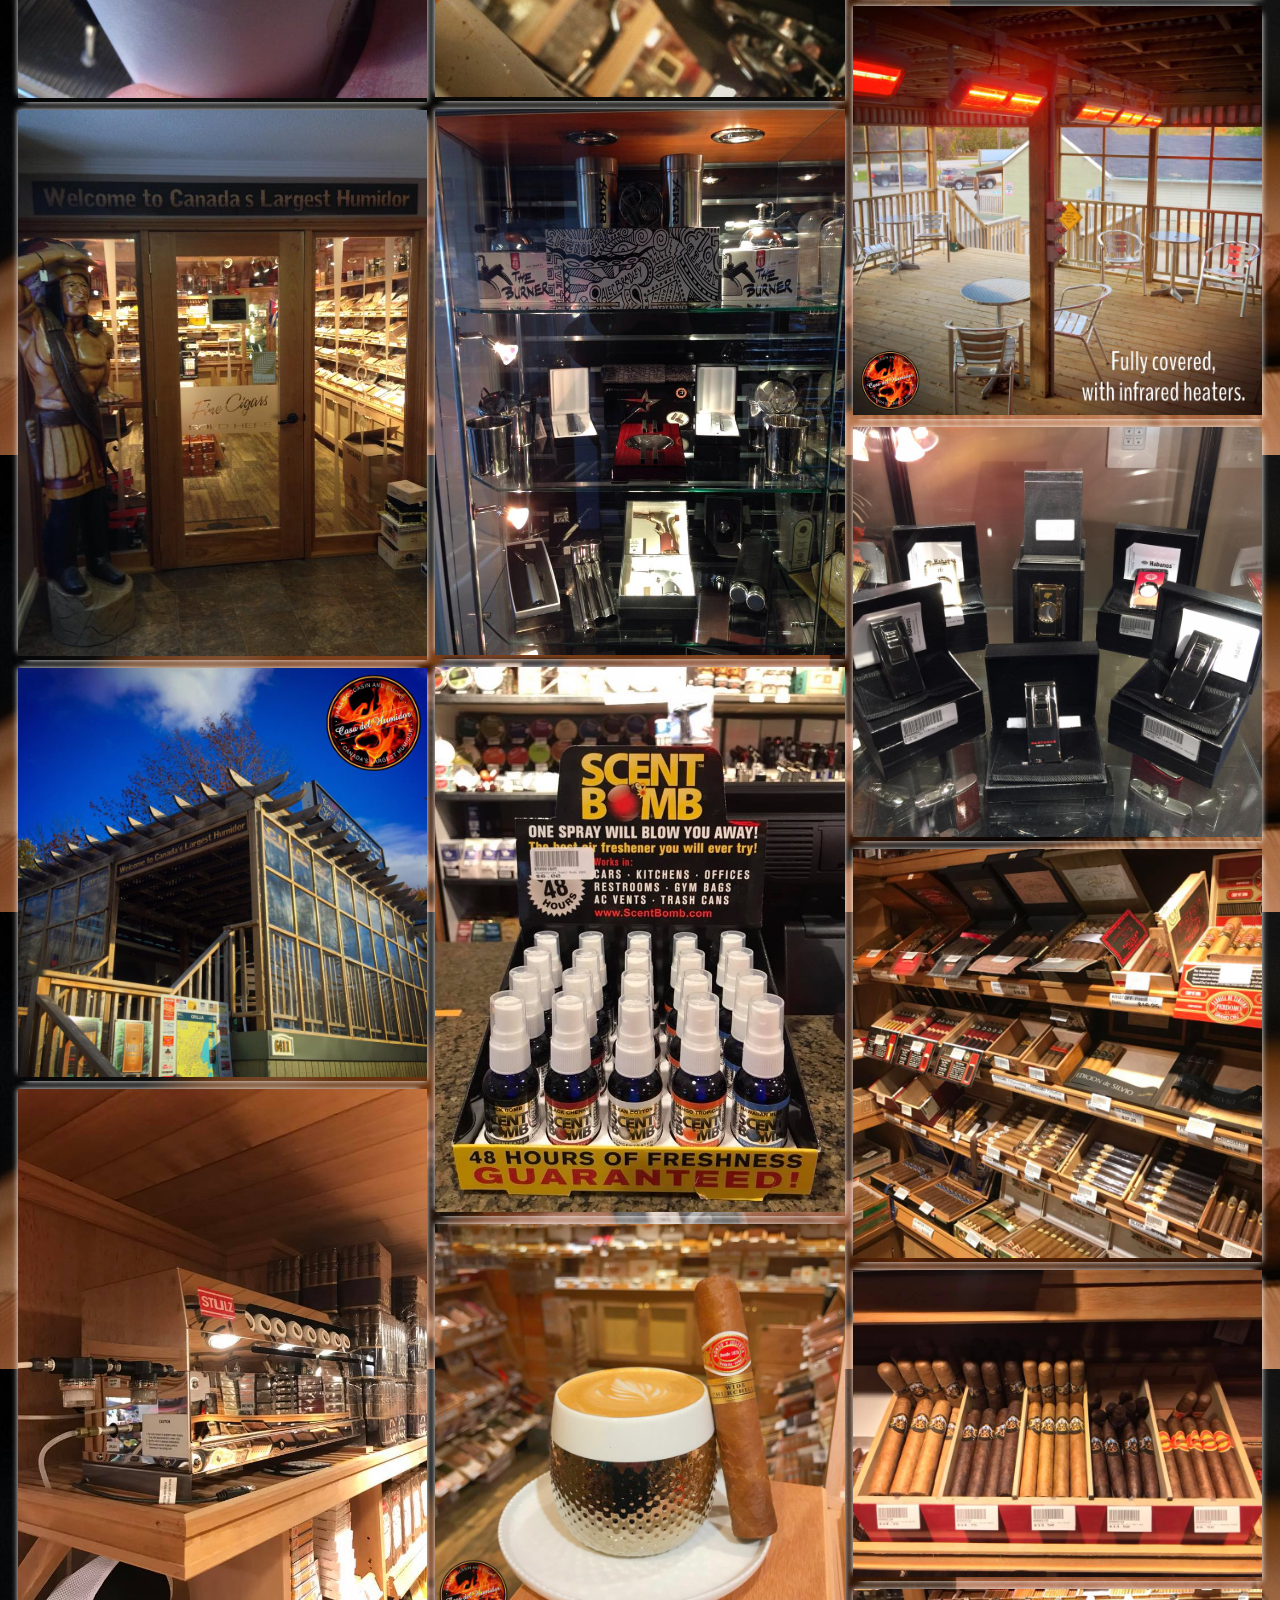
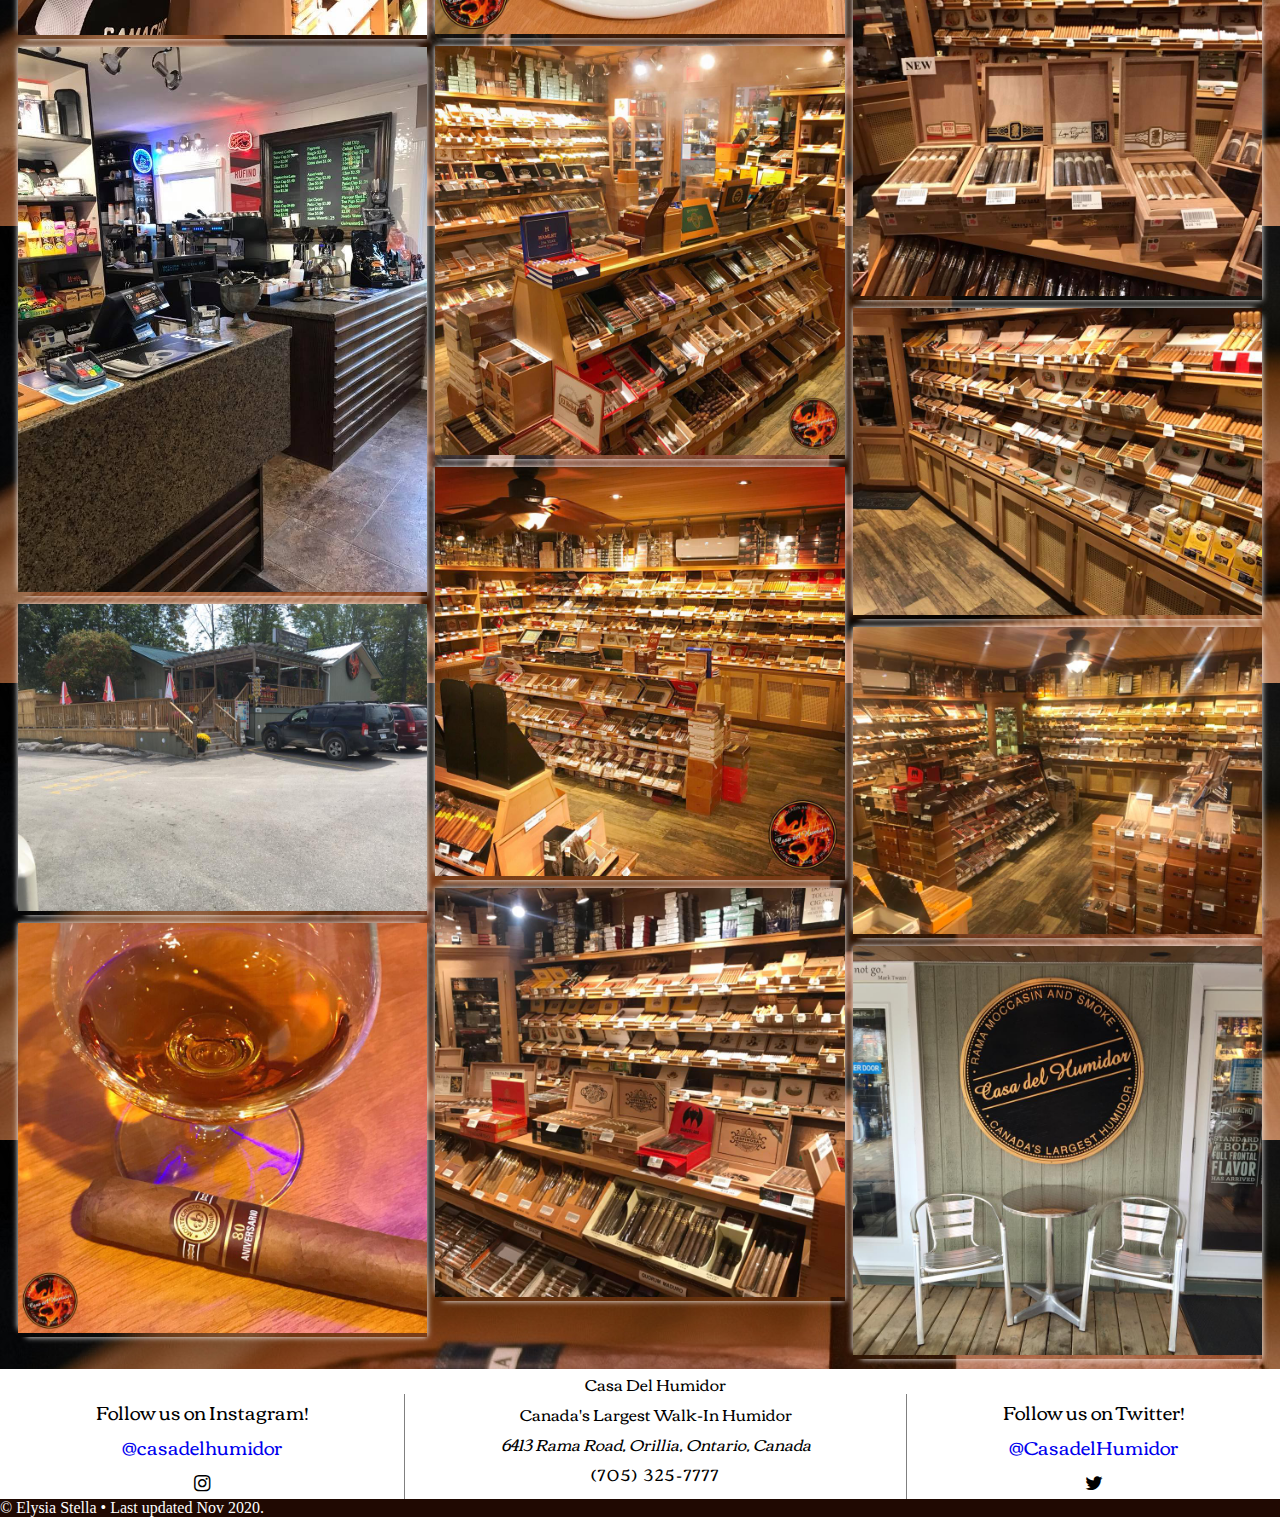
<file: gallery.html>
<!doctype html>

<!-- IMAGE GALLERY -->


<html lang="en">
<head>

	<meta charset="utf-8" />
	<meta name="viewport" content="width=device-width, initial-scale=1" />
	<title>Casadel Humidor</title>
	
	<link href="reset.css" rel="stylesheet" />
	<link href="base_styles.css" rel="stylesheet" />
	<link href="gallery_styles.css" rel="stylesheet" />
	<link href="responsive_styles.css" rel="stylesheet" />
	
	<!--for social media icons, provided by w3schools-->
	<link rel="stylesheet" 
	href="https://cdnjs.cloudflare.com/ajax/libs/font-awesome/4.7.0/css/font-awesome.min.css">
	
	
	<!-- for nav button, provided by w3schools https://www.w3schools.com/howto/howto_css_icon_buttons.asp -->
	<link rel="stylesheet" href="https://cdnjs.cloudflare.com/ajax/libs/font-awesome/4.7.0/css/font-awesome.min.css">

</head>

<body>

	<header>
	<nav class="horizontalNav">
	
		<div class="dropdown-menu">
			<button class="menu-button"><i class="fa fa-bars"></i> Menu</button>
			<div class="dropdown-list">
				<a href="index.html">Home</a>
				<a href="gallery.html">Gallery</a>
				<a href="reviews.html">Reviews</a>
				<a href="directions.html">Directions</a>
				<a href="contact.html">Contact</a>
				<a href="cross_reference.html">Cross Reference</a>
			</div>
		</div>
	
		<ul class="mainmenu">
			<li><a href="index.html">Home</a></li>
			<li><a href="gallery.html">Gallery</a></li>
			<li><a href="reviews.html">Reviews</a></li>
			<li><a href="directions.html">Directions</a></li>
			<li><a href="contact.html">Contact</a></li>
			<li><a href="#">Cross Reference</a></li>
		</ul>
	</nav>
	<!-- ADD SOCIAL MEDIA LINKS FLOATED RIGHT -->
	</header>
	
	<a href="index.html"><img id="headerLogo" src="Images/casa_logo.jpg" alt=""></a>
	
	
	<div class="gallery-container"> <!-- ************* This fulfills requirement 2.4.7.c************** -->
	
		<div class="gallery-column"> <!-- ******* This fulfills requirement 2.4.1-b ******** -->
			<div class="image-container"><img src="Images/Gallery/image1.jpg"></div>
			<div class="image-container"><img src="Images/Gallery/image2.png"></div>
			<div class="image-container"><img src="Images/Gallery/image3.png"></div>
			<div class="image-container"><img src="Images/Gallery/image4.png"></div>
			<div class="image-container"><img src="Images/Gallery/image5.png"></div>
			<div class="image-container"><img src="Images/Gallery/image6.jpg"></div>
			<div class="image-container"><img src="Images/Gallery/image7.jpg"></div>
			<div class="image-container"><img src="Images/Gallery/image8.jpg"></div>
			<div class="image-container"><img src="Images/Gallery/image9.jpg"></div>
			<div class="image-container"><img src="Images/Gallery/image10.jpg"></div>
			<div class="image-container"><img src="Images/Gallery/image11.jpg"></div>
			<div class="image-container"><img src="Images/Gallery/image12.jpg"></div>
			<div class="image-container"><img src="Images/Gallery/image13.jpg"></div>
			<div class="image-container"><img src="Images/Gallery/image14.jpg"></div>
			<div class="image-container"><img src="Images/Gallery/image15.jpg"></div>
			<div class="image-container"><img src="Images/Gallery/image16.jpg"></div>
			<div class="image-container"><img src="Images/Gallery/image49.jpg"></div>
			<div class="image-container"><img src="Images/Gallery/image50.jpg"></div>
			<div class="image-container"><img src="Images/Gallery/image51.jpg"></div>
			<div class="image-container"><img src="Images/Gallery/image52.jpg"></div>
			<div class="image-container"><img src="Images/Gallery/image53.jpg"></div>
		</div>
		
		<div class="gallery-column">
			<div class="image-container"><img src="Images/Gallery/image40.jpg"></div>
			<div class="image-container"><img src="Images/Gallery/image18.jpg"></div>
			<div class="image-container"><img src="Images/Gallery/image19.jpg"></div>
			<div class="image-container"><img src="Images/Gallery/image20.jpg"></div>
			<div class="image-container"><img src="Images/Gallery/image21.jpg"></div>
			<div class="image-container"><img src="Images/Gallery/image22.jpg"></div>
			<div class="image-container"><img src="Images/Gallery/image23.jpg"></div>
			<div class="image-container"><img src="Images/Gallery/image24.jpg"></div>
			<div class="image-container"><img src="Images/Gallery/image25.jpg"></div>
			<div class="image-container"><img src="Images/Gallery/image26.jpg"></div>
			<div class="image-container"><img src="Images/Gallery/image27.jpg"></div>
			<div class="image-container"><img src="Images/Gallery/image28.jpg"></div>
			<div class="image-container"><img src="Images/Gallery/image29.jpg"></div>
			<div class="image-container"><img src="Images/Gallery/image30.jpg"></div>
			<div class="image-container"><img src="Images/Gallery/image31.jpg"></div>
			<div class="image-container"><img src="Images/Gallery/image54.jpg"></div>
			<div class="image-container"><img src="Images/Gallery/image55.jpg"></div>
			<div class="image-container"><img src="Images/Gallery/image56.jpg"></div>
			<div class="image-container"><img src="Images/Gallery/image57.jpg"></div>
			<div class="image-container"><img src="Images/Gallery/image58.jpg"></div>
		</div>
		
		<div class="gallery-column">
			<div class="image-container"><img src="Images/Gallery/image33.jpg"></div>
			<div class="image-container"><img src="Images/Gallery/image34.jpg"></div>
			<div class="image-container"><img src="Images/Gallery/image35.jpg"></div>
			<div class="image-container"><img src="Images/Gallery/image36.jpg"></div>
			<div class="image-container"><img src="Images/Gallery/image37.jpg"></div>
			<div class="image-container"><img src="Images/Gallery/image38.jpg"></div>
			<div class="image-container"><img src="Images/Gallery/image39.jpg"></div>
			<div class="image-container"><img src="Images/Gallery/image17.jpg"></div>
			<div class="image-container"><img src="Images/Gallery/image41.jpg"></div>
			<div class="image-container"><img src="Images/Gallery/image42.jpg"></div>
			<div class="image-container"><img src="Images/Gallery/image43.jpg"></div>
			<div class="image-container"><img src="Images/Gallery/image44.jpg"></div>
			<div class="image-container"><img src="Images/Gallery/image45.jpg"></div>
			<div class="image-container"><img src="Images/Gallery/image46.jpg"></div>
			<div class="image-container"><img src="Images/Gallery/image47.jpg"></div>
			<div class="image-container"><img src="Images/Gallery/image48.jpg"></div>
			<div class="image-container"><img src="Images/Gallery/image59.jpg"></div>
			<div class="image-container"><img src="Images/Gallery/image60.jpg"></div>
			<div class="image-container"><img src="Images/Gallery/image61.jpg"></div>
			<div class="image-container"><img src="Images/Gallery/image62.jpg"></div>
			<div class="image-container"><img src="Images/Gallery/image63.jpg"></div>
			<div class="image-container"><img src="Images/Gallery/image64.jpg"></div>
		</div>
		
		
		<!-- <div class="gallery-column">
			<div class="image-container"><img src="Images/Gallery/image65.png"></div>
			<div class="image-container"><img src="Images/Gallery/image66.png"></div>
			<div class="image-container"><img src="Images/Gallery/image67.png"></div>
		</div> -->
	
	
	</div>
	
	<footer>
		<div class="footer-info">
			<div class="column" id="footer-left">
			<p>Follow us on Instagram!<br />
			<a href="https://www.instagram.com/casadelhumidor/">@casadelhumidor</a><br />
			<a href="https://www.instagram.com/casadelhumidor/" class="fa fa-instagram"></a></p>
			</div>
			
			<div class="column" id="footer-middle">
			<h4>Casa Del Humidor</h4>
			<p>Canada's Largest Walk-In Humidor</p>
			<address>6413 Rama Road, Orillia, Ontario, Canada</address>
			<a href="tel:7053257777">(705) 325-7777</a>
			</div>
			
			<div class="column" id="footer-right">
			<p>Follow us on Twitter!<br />
			<a href="https://twitter.com/CasadelHumidor">@CasadelHumidor</a><br />
			<a href="https://twitter.com/CasadelHumidor" class="fa fa-twitter"></a></p>
			</div>
			
		</div>
		<div id="footer-end">
		<p>&#169; Elysia Stella &#8226; Last updated Nov 2020.</p>
		</div>
	</footer>

</body>
</html>
</file>
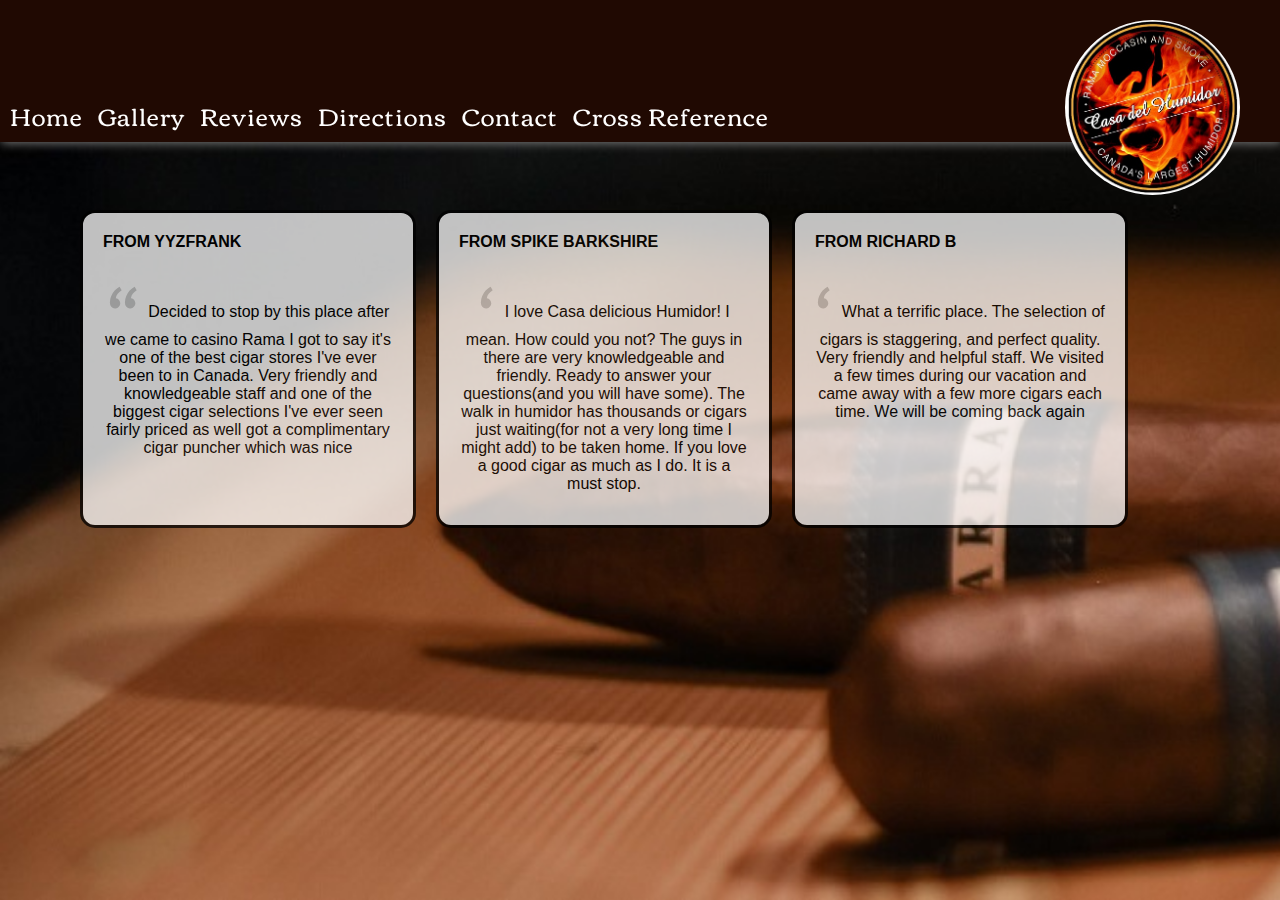
<file: reviews.html>
<!doctype html>

<!-- REVIEWS -->


<html lang="en">
<head>

	<meta charset="utf-8" />
	<meta name="viewport" content="width=device-width, initial-scale=1" />
	<title>Casadel Humidor</title>
	
	<link href="reset.css" rel="stylesheet" />
	<link href="base_styles.css" rel="stylesheet" />
	<link href="reviews_styles.css" rel="stylesheet" />
	<link href="responsive_styles.css" rel="stylesheet" />
	
	
	<!--for social media icons, provided by w3schools-->
	<link rel="stylesheet" 
	href="https://cdnjs.cloudflare.com/ajax/libs/font-awesome/4.7.0/css/font-awesome.min.css">
	
	
	<!-- for nav button, provided by w3schools https://www.w3schools.com/howto/howto_css_icon_buttons.asp -->
	<link rel="stylesheet" href="https://cdnjs.cloudflare.com/ajax/libs/font-awesome/4.7.0/css/font-awesome.min.css">

</head>

<body>
	
	<header>
	
	
	<nav class="horizontalNav">
	
		<div class="dropdown-menu">
			<button class="menu-button"><i class="fa fa-bars"></i> Menu</button>
			<div class="dropdown-list">
				<a href="index.html">Home</a>
				<a href="gallery.html">Gallery</a>
				<a href="reviews.html">Reviews</a>
				<a href="directions.html">Directions</a>
				<a href="contact.html">Contact</a>
				<a href="cross_reference.html">Cross Reference</a>
			</div>
		</div>
		
	
		<ul class="mainmenu">
			<li><a href="index.html">Home</a></li>
			<li><a href="gallery.html">Gallery</a></li>
			<li><a href="reviews.html">Reviews</a></li>
			<li><a href="directions.html">Directions</a></li>
			<li><a href="contact.html">Contact</a></li>
			<li><a href="cross_reference.html">Cross Reference</a></li>
		</ul>
	</nav>
	</header>
	
	<a href="index.html"><img id="headerLogo" src="Images/casa_logo.jpg" alt=""></a>

	
		<div class="reviews-container"> <!-- ************* This fulfills requirement 2.4.7.a.i************** -->
		
			<div class="review-item">
				<p>from YYZFRANK</p>
				<blockquote><p>Decided to stop by this place after we came to casino Rama I got to say
				it's one of the best cigar stores I've ever been to in Canada. Very friendly and 
				knowledgeable staff and one of the biggest cigar selections I've ever seen fairly 
				priced as well got a complimentary cigar puncher which was nice</p></blockquote>
			</div>
			
			<div class="review-item">
				<p>from Spike Barkshire</p>
				<blockquote><p>I love Casa delicious Humidor! I mean. How could you not? The guys
				in there are very knowledgeable and friendly.  Ready to answer your questions(and you
				will have some). The walk in humidor has thousands or cigars just waiting(for not a very
				long time I might add) to be taken home. If you love a good cigar as much as I do. It is
				a must stop.</p></blockquote>
			</div>
			
			<div class="review-item">
				<p>from Richard B</p>
				<blockquote><p>What a terrific place. The selection of cigars is staggering, and perfect
				quality. Very friendly and helpful staff. We visited a few times during our vacation and
				came away with a few more cigars each time. We will be coming back again</p></blockquote>
			</div>			
		
		</div>
	
	


</body>
</html>
</file>
<file: base_styles.css>
@charset "utf-8";
@import "fonts.css";

/* Layout Styles */

html {
	height: 100vh;
	width: 100vw;
}

body {
	height: inherit;
	width: 100%;
	overflow-x: hidden;
}

header {
	width: 100%;
	height: 130px;
}


/* Horizontal Navigation Styles */

nav {
	float: left;
	position: fixed;
	background-color: rgba(32, 9, 2, 100%); /************* This fulfills requirement 2.4.2-c **************/
	height: 23%;
	width: 100vw;
	box-shadow: 1px 1px 10px white; /************* This fulfills requirement 2.4.2-h **************/
}

nav::after {
	content: '';
	display: table;
	clear: both;
}

ul.mainmenu li {
	float: left; /************* This fulfills requirement 2.4.2-g **************/
	margin-left: 5px;
	padding-top: 70px;
}


ul.mainmenu a {
	display: block;
	color: white;
	font-family: Corben-Regular;
	font-size: 1.5em;
	text-decoration: none;
	padding: 5px;
	letter-spacing: 1px;
}

ul.mainmenu a:hover, a:active { /************* This fulfills requirement 2.4.2-d **************/
	background-color: rgb(212, 201, 201);
	color: black;
}

/*Drop Down Menu Styles */

.dropdown-menu {
	background-color: rgb(32, 9, 2);
	width: auto;
	position: relative;
	display: inline-block;
	
}

.menu-button {
	display: none;
	box-sizing: border-box;
	position: relative;
	background-color: rgb(32, 9, 2);
	border: none;
	color: white;
	padding: 12px 12px;
	padding-bottom: 0;
	font-size: 2em;
	cursor: pointer;
	margin-top: 60px;
	
}

.menu-button:hover {
	
}

.dropdown-list {
	display: none;
	position: absolute;
	background-color: rgba(204, 204, 204, 70%);
	min-width: 160px;
	box-shadow: 0px 8px 16px 0px rgba(0,0,0,0.2);
	z-index: 1;
	padding-left: 5px;
	font-size: 2em;
	width: 350px;
}

.dropdown-list a {
  color: black;
  display: block;
  font-family: Corben-Regular;
  white-space: no-wrap;
}

.dropdown-list a:hover {
	background-color: rgb(176, 176, 176);
}

.dropdown-menu:hover .dropdown-list {
	display: block;
}


/* Logo Styles */

img#headerLogo {
	border-radius: 50%; /************* This fulfills requirement 2.4.2-e **************/
	max-height: 175px;
	max-width: 175px;
	top: 20px;
	right: 40px;
	position: fixed; /************* This fulfills requirement 2.4.7.a.iii **************/
	transition: transform .9s ease-in-out;  /************* This fulfills requirement 2.4.2-h **************/
}

img#headerLogo:hover {
	transform: rotate(360deg);
}

/* Footer Styles */

footer {
	box-sizing: border-box;
	height: auto;
	max-width: 100%;
}

.footer-info {
	box-sizing: border-box;
	display: grid; /************* This fulfills requirement 2.4.2-g **************/
	grid-template-columns: auto auto auto;
	color: black;
	font-family: Corben-Regular;
	font-weight: normal;
	background-color: white;
	height: auto;
	width: 100%;
	text-align: center;
	margin-bottom: 10px;
}

div#footer-middle a {
	color: black;
	font-size: 1em;
	letter-spacing: 2px;
}

div#footer-middle a:hover {
	background-color: gray;
	font-size: 1.2em;
}

div#footer-left p{
	margin-top: 25px;
	font-size: 1.2em;
	border-right: 1px solid gray;
}

div#footer-right p{
	margin-top: 25px;
	font-size: 1.2em;
	border-left: 1px solid gray;
}


div#footer-end {
	box-sizing: border-box;
	text-align: left;
	background-color: rgb(32, 9, 2);
	max-width: 100%;
	color: white;
}

/* Social Media Icon Styles */

.fa-twitter {
  background: white;
  color: black;
}

.fa-instagram {
  background: white;
  color: black;
}
</file>
<file: contact_styles.css>
@charset "utf-8";
@import "fonts.css";

/* Layout Styles */

html {
	height: auto;
	max-width: 100%;
}

body {
	background-image: url(Images/casa_background1.jpg);
	background-repeat: no-repeat;
	background-size: cover;
	height: 100%;
	max-width: 100%;
}

main { 
	display: grid; /************* This fulfills requirement 2.4.7.d**************/
	grid-template-columns: 55% 45%; /************* This fulfills requirement 2.4.7.d**************/
	max-width: 100%;
	margin: 40px;
	margin-top: 60px;
	height: auto;
}
 
.section {
	height: auto;
	margin: 20px;
	background-color: white;
}

.footer-info {
	margin-bottom: 0;
}

/* Form Layout */

div#contact-form {
	box-shadow: 8px 8px 6px -6px white,
				-8px -8px 6px -6px white;
	font-family: Catamaran;
}

form {
	margin-top: 20px;
}

form > p {
	padding: 10px;
}

h1 {
	padding: 20px;
	letter-spacing: 2px;
	font-weight: bold;
	font-size: 2em;
	text-align: center;
	background-color: gray;
	text-transform: uppercase;
	text-shadow: 1px 1px 3px white;
}


label {
	display: block;
	background-color: #cfcfcf;
	padding: 5px;
	
}

input {
	display: block;
}


input[type=text] {
	width: 90%;
	padding: 10px;
	margin: 10px 5px;
	border: 0; /* remove default border */
	border-bottom: 1px solid #bbb;
}

input[type=email] {
	width: 90%;
	padding: 10px;
	margin: 10px 5px;
	border: 0; /* remove default border */
	border-bottom: 1px solid #bbb;
}

input[type=tel] {
	width: 90%;
	padding: 10px;
	margin: 10px 5px;
	border: 0; /* remove default border */
	border-bottom: 1px solid #bbb;
}

textarea {
	margin: 10px;
	margin-bottom: 0;
	width: 90%;
	height: 100px;
}


div#buttons {
	display: flex;
	justify-content: center;
	text-align: center;
	width: 100%;
	
}

input[type=submit], input[type=reset] {/************* This fulfills requirement 2.4.2-b **************/
	font-size: 1.5em;
	padding: 5px;
	margin: 10px;
	margin-top: 0;
	border-radius: 10px;
}

input[type=submit]:hover, input[type=reset]:hover {
	background-color: gray;	
}


/* Right Side of page layout */

div#right-section {
	display: grid;
	grid-template-row: auto auto;
	box-shadow: 8px 8px 6px -6px white,
				-8px -8px 6px -6px white;
	font-family: Catamaran;
	height: auto;
}

div#row1 {
	display: grid;
	grid-template-columns: 50% 50%;
}

.card-row {
	width: 100%;
	height: auto;
}



/* Table Styles */ 

table {
	caption-side: top;
	height: 100%;
	width: 100%;
	border-collapse: collapse;
	text-align: left;
}

tbody tr {
	padding: 5px;
}

tbody tr th {
	padding: 10px;
}

tbody tr th.highlight {
	background-color: #cfcfcf;
}

tbody tr td.highlight {
	background-color: #cfcfcf;
}



/* Image Styles */

div#contact-image {
	height: 100%;
}

div#contact-image img {
	display: block;
	object-fit: cover;
	width: 100%;
	height: 100%;
}

div#contact-card {
	height: auto;
}

div#contact-card img {
	display: block;
	object-fit: cover;
	max-width: 100%;
}
</file>
<file: responsive_styles.css>
@charset "utf-8";
@import "fonts.css";


/************* This fulfills requirement 2.4.7.b**************/






/* ============================================
   Small Mobile Styles: 0 to 500px
   ============================================
*/
@media only screen and (max-width: 500px) {

	div#footer-middle {
		display: none;
	}

}

/* ============================================
   Mobile Styles: 0 to 700px
   ============================================
*/

@media only screen and (max-width: 700px) {
	
	div#largest-humidor-text h3 {
		font-size: 1.5em;
		border: none;
		margin: 0;
		padding: 0;
		font-weight: bold;
	}
	
	div#know-left{
		display: none;
	}
	
	div#taste-right {
		display: none;
	}
	
	
	.row-flex-large img {
		display: none;
	}
	
	div#google-maps {
		display: none;
	}
	
	div#mobile-map {
		display: block;
	}
	
	
}


/* ============================================
   Tablet Styles: 481px and greater (to 989px)
   ============================================
*/

@media only screen and (max-width: 990px) {
	
	ul.mainmenu {
		display: none;
	}

	.menu-button {
		display: block;
	}

	img#headerLogo {
		display: none;
	}

	.clock {
		display: none;
	}

	.row-flex-large img {
		max-width: 100%;
		max-height: 100%;
	}


}


/* ============================================
   Desktop & Laptop Styles: 960px and greater 
   ============================================
*/

@media only screen and (min-width: 990px) {


	nav {
		height: auto;
	}

}
</file>
<file: directions_styles.css>
@charset "utf-8";
@import "fonts.css";

/* Layout Styles */

body {
	background-image: url(Images/casa_background1.jpg);
	background-repeat: no-repeat;
	background-size: cover;
}

.main {
	display: flex;
	justify-content: center;
}

div#google-maps {
	display: block;
	margin: 40px 15px;
	max-height: 100%;
	max-width: 100%;
}

nav {
	height: auto;
}

div#mobile-map {
	display: none;
	margin: 40px 15px;
	max-height: 100%;
	max-width: 100%;
}

.footer-info {
	margin-bottom: 0;
}

footer {
		position: fixed;
		bottom: 0;
		width: 100%;
	}
</file>
<file: gallery_styles.css>
@charset "utf-8";
@import "fonts.css";

/* Layout Styles */ 


body {
	background-image: url(Images/casa_background1.jpg);
}

nav {
	height: auto;
}

.footer-info {
	margin-bottom: 0;
}

/* Gallery Styles */

.gallery-container { /************* This fulfills requirement 2.4.7.c**************/
	box-sizing: border-box;
	display: -webkit-flex;
	display: flex; /************* This fulfills requirement 2.4.2-g **************/
	padding: 0 4px;
	margin: 10px;
	margin-top: 30px;
}

.gallery-column { /************* This fulfills requirement 2.4.7.c**************/
	-webkit-flex: 33.33%;
	flex: 33.33%;
	max-width: 33.33%;
	padding: 0 4px;
}

.image-container { /* divs holding the images */
	margin-top: 8px;
	vertical-align: middle;
	box-shadow: 4px 4px 6px -4px white,
				-4px -4px 6px -4px white;
}

.image-container img {
	max-width: 100%;
	max-height: 100%;
}
</file>
<file: reviews_styles.css>
@charset "utf-8";
@import "fonts.css";

/* Layout Styles */

html {
	height: 100%;
}

body {
	height: 100%;
	background-image: url("Images/casa_background1.jpg");
	background-repeat: no-repeat;
	background-size: cover;
}

nav {
	box-shadow: 1px 1px 10px gray;
	height: auto;
}

main {
	margin-bottom: 10px;
}

/* Review Item Grid Styles */

.reviews-container {
	box-sizing: border-box;
	display: grid; /************* This fulfills requirement 2.4.7.a.i**************/
	grid-template-columns: 30% 30% 30%;
	grid-gap: 20px;
	max-width: 100%;
	height: auto;
	margin: 80px;

}

.review-item {
	border: 3px solid black;
	border-radius: 15px;
	color: black;
	background-color: white;
	opacity: 75%;
	text-align: center;
	font-family: Arial;
	height: auto;
}

.review-item > p:first-of-type { /************* This fulfills requirement 2.4.2-d **************/
	text-transform: uppercase;
	padding: 20px;
	text-align: left;
	font-weight: bold;
}

/* Text Styles */

h1 {
	background-color: white;
	text-align: center;
	font-family: OpenSansCondensed-Light;
	font-size: 2em;
	font-weight: bold;
	letter-spacing: 2px;
	padding: 20px;
}

blockquote {
	margin: 1.5em 10px;
	padding: 0.5em 10px;
	quotes: "''";
}

blockquote:before {
	color: #ccc;
	content: open-quote;
	font-family: Catamaran;
	font-size: 6em;
	line-height: 0.05em;
	margin-right: 0.1em;
	vertical-align: -0.4em;
}

blockquote p {
	display: inline;
}

/* Image Styles */

.background1 {
	height: 350px;
	background: url(Images/casa_background1.jpg) no-repeat center fixed;
	background-size: cover;
	overflow: hidden;
	margin-top: -10px;
}

div#background2 {
	height: auto;
	background: url(Images/casa_background1.jpg) no-repeat center fixed;
	background-size: cover;
	margin-top: -10px;
}
</file>
<file: reference_styles.css>
@charset "utf-8";
@import "fonts.css";

/* Reset only for this page */

*, *:before, *:after {
	box-sizing: border-box;
}

html, body, nav {
	margin: 0;
	padding: 0;
}

ul.mainmenu {
	margin: 0;
	padding: 0;
	list-style-type: none;
}

blockquote {
	margin: 0;
	padding: 15px;
	padding-left: 40px;
}

/* Layout Styles */

body {
	background-color: #fffafa;
	color: black;
}

/* Headers Styles */

h1 {
	padding-left: 10px;
}

/* List Styles */

.section-titles {
	padding: 10px;
	font-weight: bold;
	font-size: 1.2em;
	color: red;
}

li { /************* This fulfills requirement 2.4.2-a **************/
	padding: 5px;
}

.list-titles {
	padding: 10px;
	color: black;
}

.list-titles ul li { /************* This fulfills requirement 2.4.2-a **************/
	font-weight: normal;
	
}

a:link { /************* This fulfills requirement 2.4.2-a **************/
	color: black;
	padding: 2px;
}

a:visited { /************* This fulfills requirement 2.4.2-a **************/
	color: navy;
}

blockquote {
	font-weight: normal;
	color: black;
}

h1:first-of-type {
	text-align: center;
	font-weight: bold;
	font-size: 4em;
}
</file>
